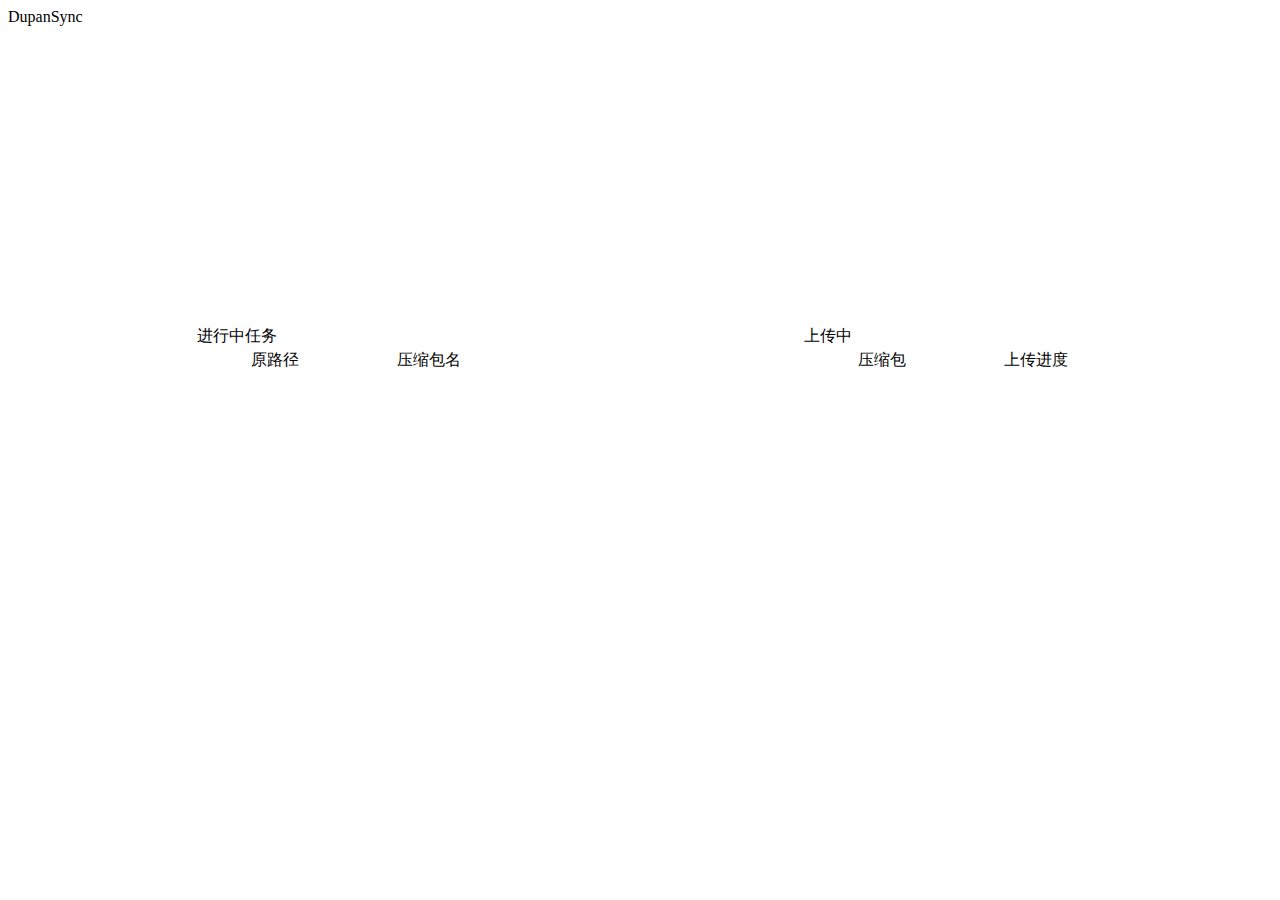
<file: BaiduPan/src/main/resources/templates/Main/Index/index.html>
<!DOCTYPE html>
<html lang="en">
<head>
    <meta charset="UTF-8">
    <title>百度网盘同步工具</title>
    <meta name="renderer" content="webkit">
    <meta http-equiv="X-UA-Compatible" content="IE=edge,chrome=1">
    <meta name="viewport" content="width=device-width, initial-scale=1">
    <link rel="stylesheet" th:href="@{/static/layui-v2.6.8/layui/css/layui.css}">
    <script
            src="https://code.jquery.com/jquery-2.2.4.js"
            integrity="sha256-iT6Q9iMJYuQiMWNd9lDyBUStIq/8PuOW33aOqmvFpqI="
            crossorigin="anonymous"></script>
    <script th:src="@{/static/layui-v2.6.8/layui/layui.js}"></script>
    <script th:src="@{/static/echarts/echarts.min.js}"></script>
    <style>
        .layui-card {
            align-items: center;
            height: 100%;
        }

        .process-line {
            display: flex;
            flex-wrap: wrap;
            justify-content: space-around;
            padding-left: 40px;
            padding-right: 10px;
        }

        .table-data{
            margin-top: 20px;
            display: flex;
            flex-wrap: wrap;
            justify-content: space-around;
            padding-left: 40px;
            padding-right: 10px;
            .panel-content {
                display: inline-block;

                .panel_title {
                    font-family: 微软雅黑;
                    text-align: left;
                }
            }
        }

    </style>
    <script type="text/javascript">


        $(function () {

            const webSocket = new WebSocket("ws://" + location.host + "/taskstatus/12")
            webSocket.onopen = function (e) {

                //发送心跳
                setInterval(() => {
                    webSocket.send("《活着》")
                }, 1000)
                //接受信息
                webSocket.onmessage = function (e) {

                    var json = JSON.parse(e.data).data
                    console.log(json)
                    //如果有仪表数据更新。那就去更新仪表
                    if (json.hasOwnProperty("appearance")) {
                        renderEcharts(json.appearance)
                    }
                    //压缩任务状态
                    if (json.hasOwnProperty("zipTask")) {
                        zipTask(json.zipTask)
                    }
                    //上传进度
                    if (json.hasOwnProperty("upTask")) {
                        uploadProgress(json.upTask)
                    }
                }
                webSocket.onerror = function (e) {
                    webSocket.close()
                }

            }
            webSocket.OPEN
        })
    </script>
</head>
<body>
<div class="layui-layout layui-layout-admin">


    <div class="layui-header">
        <div class="layui-logo layui-hide-xs layui-bg-black layui-layout-left">DupanSync</div>
        <div th:replace="/Main/Comment/headBar :: pageHead"></div>
    </div>
    <div class="layui-body">
        <div class="layui-card-header">
            <span th:text="${title}"></span>
        </div>
        <div class="layui-card-body">
            <div class="process-line">
                <div class="layui-card" style="align-items: center;height: 100%">
                    <div id="cpu_appearance" style="width: 280px;height: 280px">
                    </div>
                </div>

                <div class="layui-card" style="align-items: center;height: 100%">
                    <div id="memory_appearance" style="width: 280px;height: 280px">
                    </div>
                </div>
            </div>
            <div class="table-data">
                <div class="task-table">
                    <div class="layui-card">
                        <div class="panel-content">
                            <div class="panel_title">
                                <span class="title_name">进行中任务</span>
                            </div>
                            <table class="layui-table" style="text-align: center">
                                <thead>
                                <tr>

                                    <td width="150px">原路径</td>
                                    <td width="150px">压缩包名</td>
                                </tr>
                                </thead>
                                <tbody id="task-pg-body">

                                </tbody>
                            </table>
                        </div>
                    </div>
                </div>
                <div class="task-table">
                    <div class="layui-card">
                        <div class="panel-content">
                            <div class="panel_title">
                                <span class="title_name">上传中</span>
                            </div>
                            <table class="layui-table" style="text-align: center">
                                <thead>
                                <tr>
                                    <td width="150px"> 压缩包</td>
                                    <td width="150px">上传进度</td>
                                </tr>
                                </thead>
                                <tbody id="upload-pg-body">

                                </tbody>
                            </table>
                        </div>
                    </div>
                </div>
            </div>

        </div>
    </div>
</div>

</body>
<script type="text/javascript">
    /**
     * 上传进度
     */
    function uploadProgress(data) {
        console.log(data)
        var html = ""
        for (let i = 0; i < data.length; ++i) {
            html += "<tr>"

            html += "<td>" + data[i].zipName + "</td>"
            html += "<td>" + data[i].uploadPercent + "</td>"
            html += "</tr>"
        }
        $("#upload-pg-body").html(html)
    }

    /**
     * 压缩任务
     */
    function zipTask(data) {
        var html = ""
        for (let i = 0; i < data.length; ++i) {
            html += "<tr>"
            html += "<td>" + data[i].originPath + "</td>"
            html += "<td>" + data[i].zipName + "</td>"
            html += "</tr>"
        }
        $("#task-pg-body").html(html)
    }

    /**
     *  echarts
     */
    function renderEcharts(appearance) {
        console.log(appearance)
        // 四个仪表
        for (var key in appearance) {

            var dom = document.getElementById(key + "_appearance")
            let myChar = echarts.getInstanceByDom(dom)

            myChar = echarts.init(dom)

            var opt = {
                series: [
                    {
                        name: 'Pressure',
                        type: 'gauge',
                        progress: {
                            show: true
                        },
                        detail: {
                            valueAnimation: true,
                        },
                        data: [
                            {
                                value: appearance[key],
                                name: key+"%"
                            }
                        ],
                        grid: {
                            width: '280px',
                            height: '280px',
                            position: 'absolute'
                        }
                    }
                ]
            };
            myChar.setOption(opt)
        }
    }
</script>
</html>
</file>
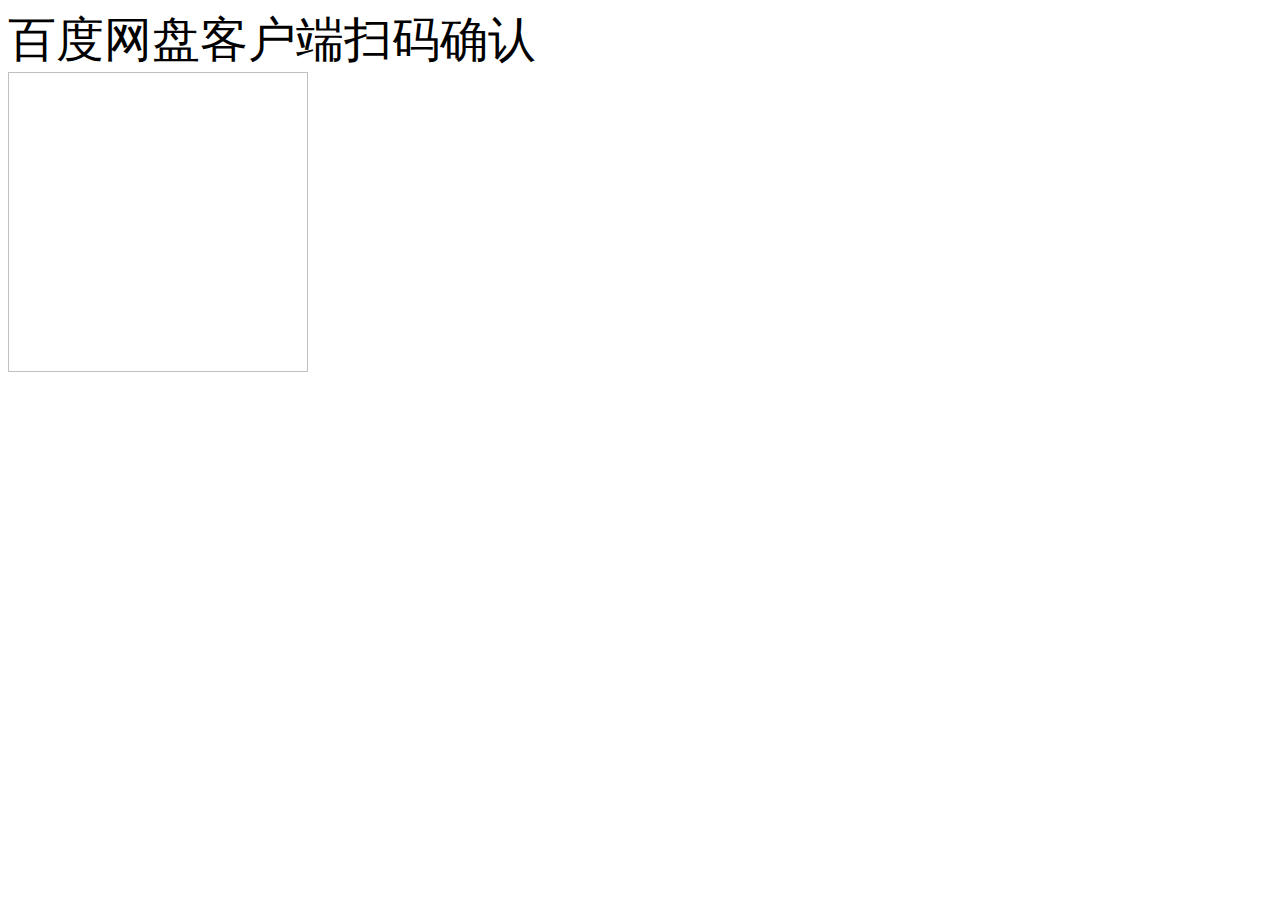
<file: src/main/resources/templates/Admin/confirmSettting.html>
<!DOCTYPE html>
<html lang="en">
<head>
    <meta charset="UTF-8">
    <title>接入百度网盘</title>
    <link rel="stylesheet" href="https://www.layuicdn.com/layui-v2.6.8/css/layui.css">
    <script src="https://apps.bdimg.com/libs/jquery/2.1.4/jquery.min.js"></script>
    <script src="https://www.layuicdn.com/layui-v2.6.8/layui.js"></script>
</head>
<script type="text/javascript">

</script>
<body>
<div class="layui-container">

    <div class="layui-col-space2">
        <div class="layui-col-md5">
            <div class="layui-col-md3">
                <font size="16px">
                    百度网盘客户端扫码确认
                </font>
            </div>
        </div>
        <div class="layui-col-md5">
            <img th:src="${url}" style="height: 300px;width: 300px"/>
        </div>

    </div>


</div>

</body>
</html>
</file>
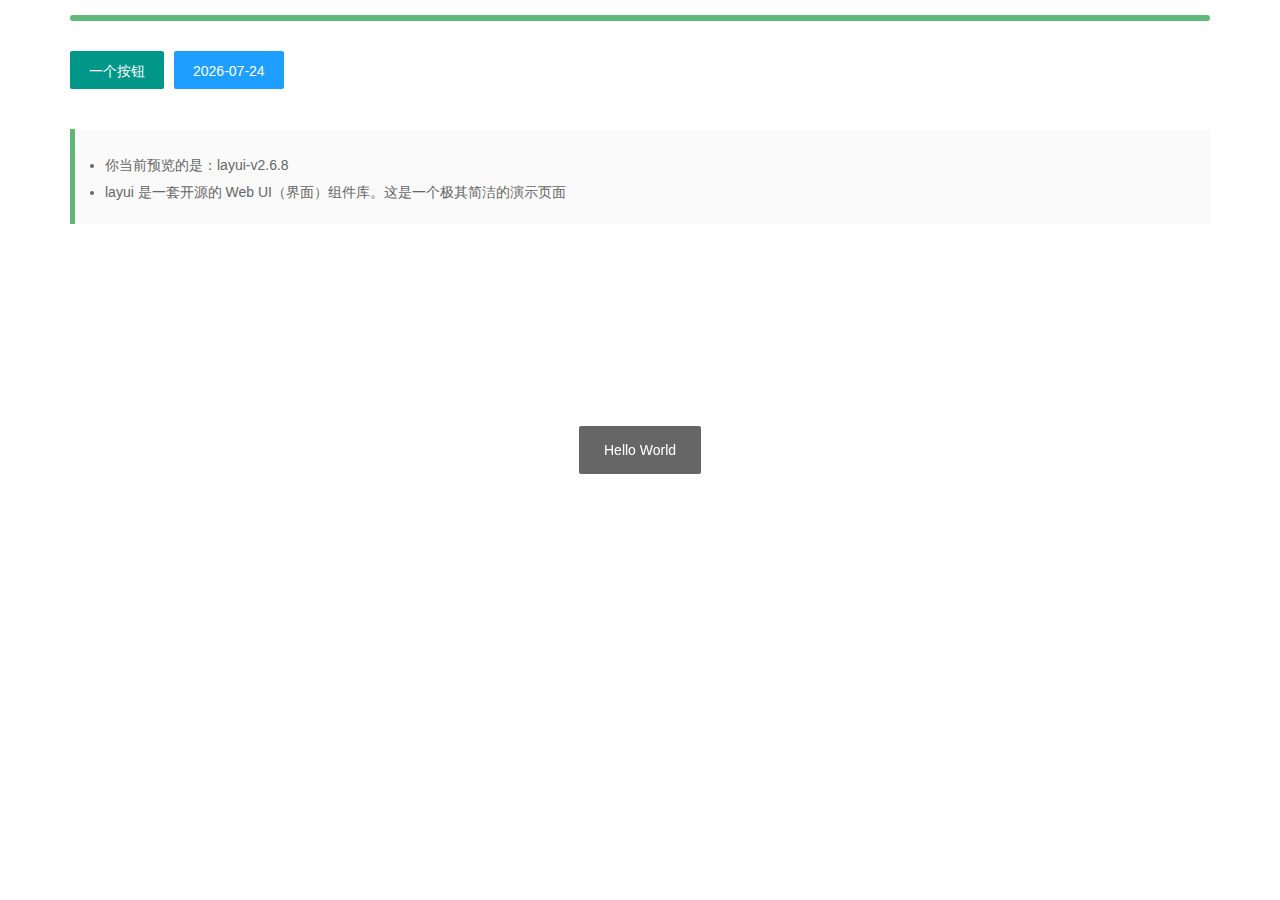
<file: BaiduPan/src/main/resources/static/layui-v2.6.8/test.html>
<!DOCTYPE html>
<html>
<head>
  <meta charset="utf-8">
  <meta name="viewport" content="width=device-width, initial-scale=1, maximum-scale=1">
  <title>测试 - layui</title>
  <link rel="stylesheet" href="layui/css/layui.css">
</head>
<body>

<div class="layui-container">
  <div class="layui-progress" style="margin: 15px 0 30px;">
    <div class="layui-progress-bar" lay-percent="100%"></div>
  </div>
  
  
  <div class="layui-btn-container">
    <button class="layui-btn" test-active="test-form">一个按钮</button>
    <button class="layui-btn layui-btn-normal" id="test2">当前日期</button>
  </div>
  
  <blockquote class="layui-elem-quote" style="margin-top: 30px;">
    <div class="layui-text">
      <ul>
        <li>你当前预览的是：<span>layui-v<span id="version"></span></span></li>
        <li>layui 是一套开源的 Web UI（界面）组件库。这是一个极其简洁的演示页面</li>
      </ul>
    </div>
  </blockquote>
</div>



<!-- 引入 layui.js 的 <script> 标签最好放置在 html 末尾 -->
<script src="layui/layui.js"></script>
<script>
layui.use(function(){
  var layer = layui.layer
  ,form = layui.form
  ,laypage = layui.laypage
  ,element = layui.element
  ,laydate = layui.laydate
  ,util = layui.util;
  
  //欢迎信息
  layer.msg('Hello World');
  
  //输出版本号
  lay('#version').html(layui.v);
  
  //日期
  laydate.render({
    elem: '#test2'
    ,value: new Date()
    ,isInitValue: true
  });
  
  //触发事件
  util.event('test-active', {
    'test-form': function(){
      layer.open({
        type: 1
        ,resize: false
        ,shadeClose: true
        ,area: '350px'
        ,title: 'layer + form'
        ,content: ['<ul class="layui-form layui-form-pane" style="margin: 15px;">'
          ,'<li class="layui-form-item">'
            ,'<label class="layui-form-label">输入框</label>'
            ,'<div class="layui-input-block">'
              ,'<input class="layui-input" lay-verify="required" name="field1">'
            ,'</div>'
          ,'</li>'
          ,'<li class="layui-form-item">'
            ,'<label class="layui-form-label">选择框</label>'
            ,'<div class="layui-input-block">'
              ,'<select name="field2">'
                ,'<option value="A">A</option>'
                ,'<option value="B">B</option>'
              ,'<select>'
            ,'</div>'
          ,'</li>'
          ,'<li class="layui-form-item" style="text-align:center;">'
            ,'<button type="submit" lay-submit lay-filter="*" class="layui-btn">提交</button>'
          ,'</li>'
        ,'</ul>'].join('')
        ,success: function(layero, index){
          layero.find('.layui-layer-content').css('overflow', 'visible');
          
          form.render().on('submit(*)', function(data){
            layer.msg(JSON.stringify(data.field), {icon: 1});
            //layer.close(index); //关闭层
          });
        }
      });
    }
  });
});
</script>
</body>
</html>
</file>
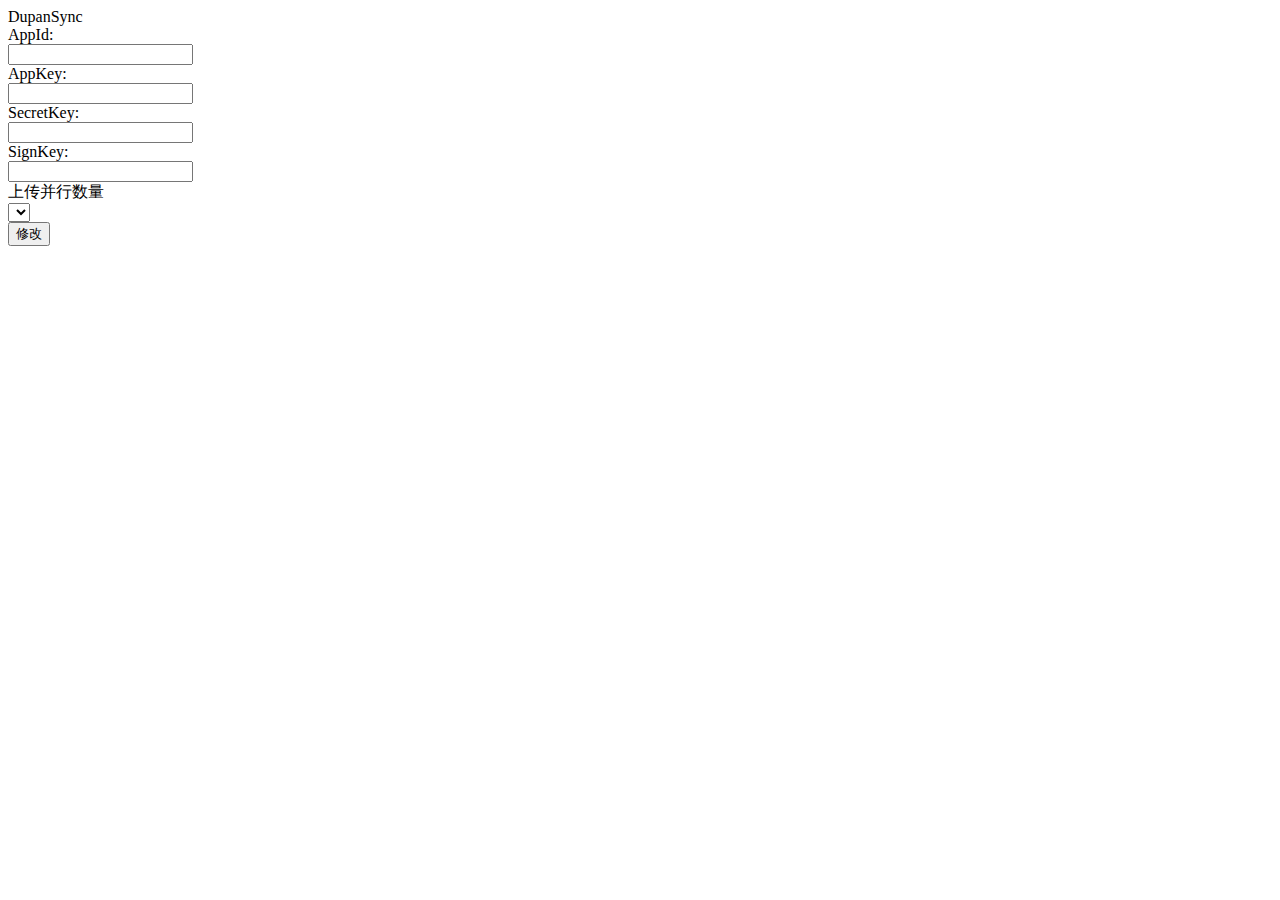
<file: BaiduPan/src/main/resources/templates/Main/Setting/baidu.html>
<!DOCTYPE HTML>
<html>

<head>
    <title>NAS上云</title>
    <!-- 引入 layui.css -->

    <link rel="stylesheet" th:href="@{/static/layui-v2.6.8/layui/css/layui.css}">
    <script
            src="https://code.jquery.com/jquery-2.2.4.js"
            integrity="sha256-iT6Q9iMJYuQiMWNd9lDyBUStIq/8PuOW33aOqmvFpqI="
            crossorigin="anonymous"></script>
    <script th:src="@{/static/layui-v2.6.8/layui/layui.js}"></script>
    <link rel="stylesheet" th:href="@{/static/custom/custom.css}">
</head>
<script th:inline="javascript">

    $(function () {
        layui.use(['laydate', 'layer'], function () {
            let laydate = layui.laydate
            let layer = layui.layer
            let dateTime = laydate.render({
                elem: '#time',
                type: 'time'
            });
        })


        //渲染日志log
        function viewLog(data) {
            let types = ['正常运行时', '运行时警告', '运行时错误']
            let tbody = document.querySelector('tbody')
            for (let i = 0; i < data.length; i++) {
                var tr = document.createElement("tr")
                var time = document.createElement("td")
                time.innerHTML = data[i].createTime
                var msg = document.createElement('td')
                msg.innerHTML = data[i].message
                var type = document.createElement('td')
                type.innerHTML = types[data[i].type]
                tr.appendChild(time)
                tr.appendChild(msg)
                tr.appendChild(type)
                tbody.appendChild(tr)
            }
        }

    })


    function submitForm() {

        let data = {
            "appId": $("#app-id").val(),
            "appKey": $("#app-key").val(),
            "secretKey": $("#secret-key").val(),
            "signKey": $("#sign-key").val(),
            "taskNum": $("#task-num").val(),
            "version": $("#version").val()
        }
        $.ajax("http://" + location.host + "/setting/baidu", {
            method: 'put',
            data: JSON.stringify(data),
            contentType: "application/json",
            dataType: 'json',
            success: function (res) {
                if (res.success && res.data !== null) {
                    var html = "<span id='login_box_text'>使用百度网盘手机客户端扫描二维码（" + res.data.expires / 60 + "分钟后过期）</span>" +
                        "<img src='" + res.data.qrcode + "' style='width: 100px;height: 100px'/>" +
                        "<span id='login_box_message'>用户授权码：" + res.data.userCode + "</span>"
                    $("#login_box").html(html)
                }
                canRefresh()
                layer.msg(res.message)
            }
        })
    }

    /**
     * 查看是否登录成功
     */
    function canRefresh() {
        $.ajax({
            url: "http://" + location.host + "/setting/baidu",
            method: "post",
            dataType: 'json',
            timeout: 300000,
            success: function (res) {
                location.reload()
            }
        })
    }

</script>
<body>
<div class="layui-layout layui-layout-admin">
    <div class="layui-header">
        <div class="layui-logo layui-hide-xs layui-bg-black layui-layout-left">DupanSync</div>
        <div th:replace="/Main/Comment/headBar :: pageHead"></div>
    </div>
    <div class="layui-body">
        <div class="layui-card-header layui-card">
            <span th:text="${title}"></span>
        </div>
        <div class="layui-card-body layui-card">
            <div id="main" class="layui-form setting">
                <input hidden id="version" name="version" th:value="${version}">


                <div class="layui-container">
                    <div class="layui-row layui-col-space2">
                        <div class="layui-col-md6">
                            <div class="layui-col-md3">
                                <span style="font-size: 16px">AppId:&nbsp;</span>
                            </div>
                            <div class="layui-col-md9">
                                <input name="appId" type="text" class="layui-input custom_input"
                                       id="app-id" th:value="${appId}"/>
                            </div>
                        </div>
                        <div class="layui-col-md6">
                            <div class="layui-col-md3">
                                <span style="font-size: 16px">AppKey:&nbsp;</span>
                            </div>
                            <div class="layui-col-md9">
                                <input name="appKey" type="text" class="layui-input custom_input"
                                       id="app-key" th:value="${appKey}">
                            </div>
                        </div>

                    </div>

                    <div class="layui-row layui-col-space4">
                        <div class="layui-col-md6">
                            <div class="layui-col-md3">
                                <span style="font-size: 16px">SecretKey:&nbsp;</span>
                            </div>
                            <div class="layui-col-md9">
                                <input name="secretKey" type="text" class="layui-input custom_input"

                                       id="secret-key"
                                       th:value="${secretKey}">
                            </div>
                        </div>
                        <div class="layui-col-md6">
                            <div class="layui-col-md3">
                                <span style="font-size: 16px">SignKey:&nbsp;</span>
                            </div>
                            <div class="layui-col-md9">
                                <input name="signKey" type="text" class="layui-input custom_input"
                                       id="sign-key"
                                       th:value="${signKey}">
                            </div>
                        </div>
                    </div>
                    <div class="layui-row layui-col-space2">
                        <div class="layui-col-md6">
                            <div class="layui-col-md3">
                                <span style="font-size: 16px">上传并行数量</span>
                            </div>
                            <div class="layui-col-md9">
                                <select id="task-num" name="taskNum" class="layui-select">
                                    <option th:each="item:${taskNumList}" th:selected="${taskNum} eq ${item}"
                                            th:text="${item}"></option>
                                </select>
                            </div>
                        </div>
                    </div>

                    <div class="layui-row layui-col-space2">
                        <div class="layui-col-md6">
                            <button class="layui-btn" onclick="submitForm()">修改</button>
                        </div>
                    </div>
                </div>

                <div id="login_box" style="display: inline-grid">

                </div>
            </div>


        </div>
    </div>
</div>

</body>
<style type="text/css">

</style>
</html>
</file>
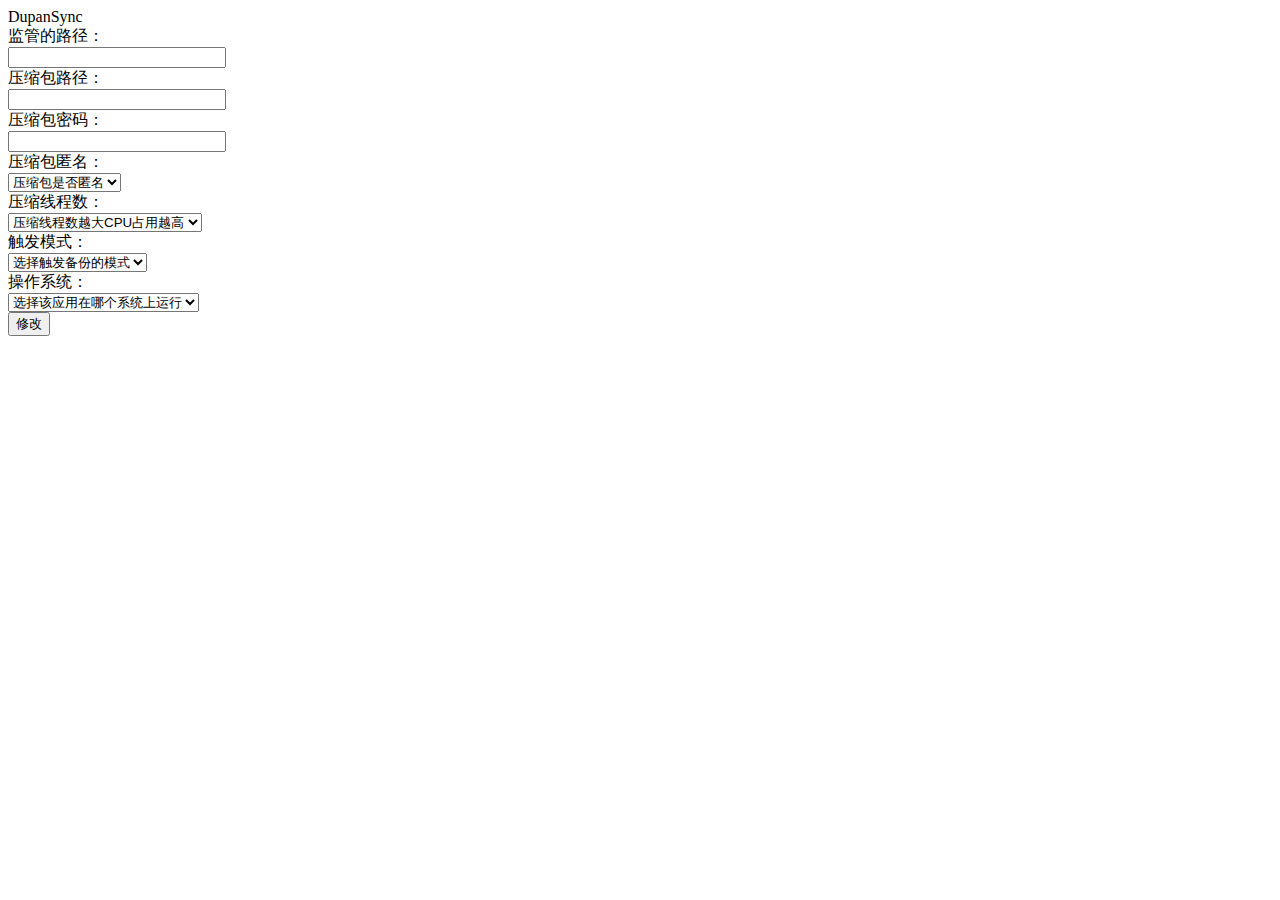
<file: BaiduPan/src/main/resources/templates/Main/Setting/zip.html>
<!DOCTYPE html>
<html lang="en">
<head>
    <meta charset="UTF-8">
    <title>NAS上云</title>
    <link rel="stylesheet" th:href="@{/static/layui-v2.6.8/layui/css/layui.css}">
    <script
            src="https://code.jquery.com/jquery-2.2.4.js"
            integrity="sha256-iT6Q9iMJYuQiMWNd9lDyBUStIq/8PuOW33aOqmvFpqI="
            crossorigin="anonymous"></script>
    <script th:src="@{/static/layui-v2.6.8/layui/layui.js}"></script>
    <link rel="stylesheet" th:href="@{/static/custom/custom.css}">
    <script type="text/javascript">
        function confirm() {


            let data = {
                "version": parseInt($('#version').val()),
                "appId": $('#appId').val(),
                "appKey": $("#appKey").val(),
                "secretKey": $("#secretKey").val(),
                "taskNum": $("#taskNum").val(),
                "pathEncryption": $("#pathEncryption").val(),
                "path": $("#path").val(),
                "cachePath": $("#cachePath").val(),
                "password": $("#password").val(),
                "compressThread": $("#compressThread").val(),
                "isListen": parseInt($("#isListen").val()),
                "system":parseInt($("#system").val())
            }
            console.log(data)
            $.ajax({
                url: "http://" + location.host + "/setting/zip",
                method: 'POST',
                data: JSON.stringify(data),
                contentType: 'application/json',
                dataType: 'json',
                success: function (res) {
                    layer.msg(res.message)
                }
            })
        }
    </script>
</head>
<body>

<div class="layui-layout layui-layout-admin">
    <div class="layui-header">
        <div class="layui-logo layui-hide-xs layui-bg-black layui-layout-left">DupanSync</div>
        <div th:replace="/Main/Comment/headBar :: pageHead"></div>
    </div>
    <div class="layui-body">
        <div class="layui-card-header layui-card">
            <span th:text="${title}"></span>
        </div>
        <div class="layui-card-body layui-card">
            <div id="main" class="setting layui-form">

                <form id="queryForm">
                    <input hidden id="version" th:value="${version}"/>
                    <input hidden id="appId" th:value="${appId}">
                    <input hidden id="appKey" th:value="${appKey}">
                    <input hidden id="secretKey" th:value="${secretKey}">
                    <input hidden id="signKey" th:value="${signKey}">
                    <input hidden id="taskNum" th:value="${taskNum}">

                    <div class="layui-container">
                        <div class="layui-row layui-col-space1">
                            <div class="layui-col-md5">
                                <div class="c-input">
                                    <div class="c-input-name">
                                        <span class="input-name-font">监管的路径：</span>
                                    </div>
                                    <div class="c-input-value">
                                        <input id="path" name="path" style="width: 210px" th:value="${path}"
                                               class="setting-input-input layui-input">
                                    </div>
                                </div>
                            </div>
                            <div class="layui-col-md5">
                                <div class="c-input">
                                    <div class="c-input-name">
                                        <span class="input-name-font">压缩包路径：</span>
                                    </div>
                                    <div class="c-input-value">
                                        <input id="cachePath" name="cachePath" th:value="${cachePath}"
                                               style="width: 210px"
                                               class="setting-input-input layui-input"/>
                                    </div>
                                </div>
                            </div>
                        </div>

                        <div class="layui-row layui-col-space1">
                            <div class="layui-col-md5">
                                <div class="c-input">
                                    <div class="c-input-name">
                                        <span class="input-name-font">压缩包密码：</span>
                                    </div>
                                    <div class="c-input-value">
                                        <input id="password" name="password" style="width: 210px" th:value="${password}"
                                               class="setting-input-input layui-input">
                                    </div>
                                </div>
                            </div>
                            <div class="layui-col-md5">
                                <div class="c-input">
                                    <div class="c-input-name">
                                        <span class="layui-name-font">压缩包匿名：</span>
                                    </div>
                                    <div class="c-input-value">
                                        <select class="layui-select custom_select" id="pathEncryption">
                                            <option value="">压缩包是否匿名</option>
                                            <option value="true" th:selected="${pathEncryption} eq true">是</option>
                                            <option value="false" th:selected="${pathEncryption} eq false">否</option>
                                        </select>
                                    </div>
                                </div>
                            </div>
                        </div>

                        <div class="layui-row layui-col-space1">
                            <div class="layui-col-md5">
                                <div class="c-input">
                                    <div class="c-input-name">
                                        <span class="input-name-font">压缩线程数：</span>
                                    </div>
                                    <div class="c-input-value">
                                        <select id="compressThread" name="compressThread"
                                                class="layui-select custom_select" lay-verify="">
                                            <option value="">压缩线程数越大CPU占用越高</option>
                                            <option th:each="item : ${compressCore}"
                                                    th:selected="${compressThread }eq ${item}" th:text="${item}">
                                            </option>
                                        </select>
                                    </div>
                                </div>
                            </div>

                            <div class="layui-col-md5">
                                <div class="c-input">
                                    <div class="c-input-name">
                                        <span class="input-name-font">触发模式：</span>
                                    </div>
                                    <div class="c-input-input">
                                        <select class="layui-select custom_select" id="isListen">
                                            <option value="">选择触发备份的模式</option>
                                            <option value="0" th:selected="${isListen} eq 0">文件有变化执行备份</option>
                                            <option value="1" th:selected="${isListen} eq 1">定时任务执行备份</option>
                                        </select>
                                    </div>
                                </div>
                            </div>
                        </div>
                        <div class="layui-row layui-col-space1">
                            <div class="layui-col-md5">
                                <div class="c-input">
                                    <div class="c-input-name">
                                        <span class="input-name-font">操作系统：</span>
                                    </div>
                                    <div class="c-input-input">
                                        <select class="layui-select custom_select" id="system">
                                            <option value="">选择该应用在哪个系统上运行</option>
                                            <option value="0" th:selected="${system} eq 0 ">Linux core</option>
                                            <option value="1" th:selected="${system} eq 1">Windows</option>
                                        </select>
                                    </div>
                                </div>
                            </div>
                        </div>

                        <div class="layui-row layui-col-space1">
                            <div class="layui-col-md5">
                                <button type="button" class="layui-btn layui-btn-primary" onclick="confirm()">修改
                                </button>
                            </div>
                        </div>

                    </div>
                </form>
            </div>

        </div>
    </div>
</div>


</body>
</html>
</file>
<file: BaiduPan/src/main/resources/static/layui-v2.6.8/layui/css/layui.css>
.layui-inline,img{display:inline-block;vertical-align:middle}h1,h2,h3,h4,h5,h6{font-weight:400}a,body{color:#333}.layui-edge,.layui-header,.layui-inline,.layui-main{position:relative}.layui-edge,hr{height:0;overflow:hidden}.layui-layout-body,.layui-side,.layui-side-scroll{overflow-x:hidden}.layui-edge,.layui-elip,hr{overflow:hidden}.layui-btn,.layui-edge,.layui-inline,img{vertical-align:middle}.layui-btn,.layui-disabled,.layui-icon,.layui-unselect{-moz-user-select:none;-webkit-user-select:none;-ms-user-select:none}blockquote,body,button,dd,div,dl,dt,form,h1,h2,h3,h4,h5,h6,input,li,ol,p,pre,td,textarea,th,ul{margin:0;padding:0;-webkit-tap-highlight-color:rgba(0,0,0,0)}a:active,a:hover{outline:0}img{border:none}li{list-style:none}table{border-collapse:collapse;border-spacing:0}h4,h5,h6{font-size:100%}button,input,optgroup,option,select,textarea{font-family:inherit;font-size:inherit;font-style:inherit;font-weight:inherit;outline:0}pre{white-space:pre-wrap;white-space:-moz-pre-wrap;white-space:-pre-wrap;white-space:-o-pre-wrap;word-wrap:break-word}body{line-height:1.6;color:rgba(0,0,0,.85);font:14px Helvetica Neue,Helvetica,PingFang SC,Tahoma,Arial,sans-serif}hr{line-height:0;margin:10px 0;padding:0;border:none!important;border-bottom:1px solid #eee!important;clear:both;background:0 0}a{text-decoration:none}a:hover{color:#777}a cite{font-style:normal;*cursor:pointer}.layui-border-box,.layui-border-box *{box-sizing:border-box}.layui-box,.layui-box *{box-sizing:content-box}.layui-clear{clear:both;*zoom:1}.layui-clear:after{content:'\20';clear:both;*zoom:1;display:block;height:0}.layui-inline{*display:inline;*zoom:1}.layui-btn,.layui-btn-group,.layui-edge{display:inline-block}.layui-edge{width:0;border-width:6px;border-style:dashed;border-color:transparent}.layui-edge-top{top:-4px;border-bottom-color:#999;border-bottom-style:solid}.layui-edge-right{border-left-color:#999;border-left-style:solid}.layui-edge-bottom{top:2px;border-top-color:#999;border-top-style:solid}.layui-edge-left{border-right-color:#999;border-right-style:solid}.layui-elip{text-overflow:ellipsis;white-space:nowrap}.layui-disabled,.layui-disabled:hover{color:#d2d2d2!important;cursor:not-allowed!important}.layui-circle{border-radius:100%}.layui-show{display:block!important}.layui-hide{display:none!important}.layui-show-v{visibility:visible!important}.layui-hide-v{visibility:hidden!important}@font-face{font-family:layui-icon;src:url(../font/iconfont.eot?v=256);src:url(../font/iconfont.eot?v=256#iefix) format('embedded-opentype'),url(../font/iconfont.woff2?v=256) format('woff2'),url(../font/iconfont.woff?v=256) format('woff'),url(../font/iconfont.ttf?v=256) format('truetype'),url(../font/iconfont.svg?v=256#layui-icon) format('svg')}.layui-icon{font-family:layui-icon!important;font-size:16px;font-style:normal;-webkit-font-smoothing:antialiased;-moz-osx-font-smoothing:grayscale}.layui-icon-reply-fill:before{content:"\e611"}.layui-icon-set-fill:before{content:"\e614"}.layui-icon-menu-fill:before{content:"\e60f"}.layui-icon-search:before{content:"\e615"}.layui-icon-share:before{content:"\e641"}.layui-icon-set-sm:before{content:"\e620"}.layui-icon-engine:before{content:"\e628"}.layui-icon-close:before{content:"\1006"}.layui-icon-close-fill:before{content:"\1007"}.layui-icon-chart-screen:before{content:"\e629"}.layui-icon-star:before{content:"\e600"}.layui-icon-circle-dot:before{content:"\e617"}.layui-icon-chat:before{content:"\e606"}.layui-icon-release:before{content:"\e609"}.layui-icon-list:before{content:"\e60a"}.layui-icon-chart:before{content:"\e62c"}.layui-icon-ok-circle:before{content:"\1005"}.layui-icon-layim-theme:before{content:"\e61b"}.layui-icon-table:before{content:"\e62d"}.layui-icon-right:before{content:"\e602"}.layui-icon-left:before{content:"\e603"}.layui-icon-cart-simple:before{content:"\e698"}.layui-icon-face-cry:before{content:"\e69c"}.layui-icon-face-smile:before{content:"\e6af"}.layui-icon-survey:before{content:"\e6b2"}.layui-icon-tree:before{content:"\e62e"}.layui-icon-ie:before{content:"\e7bb"}.layui-icon-upload-circle:before{content:"\e62f"}.layui-icon-add-circle:before{content:"\e61f"}.layui-icon-download-circle:before{content:"\e601"}.layui-icon-templeate-1:before{content:"\e630"}.layui-icon-util:before{content:"\e631"}.layui-icon-face-surprised:before{content:"\e664"}.layui-icon-edit:before{content:"\e642"}.layui-icon-speaker:before{content:"\e645"}.layui-icon-down:before{content:"\e61a"}.layui-icon-file:before{content:"\e621"}.layui-icon-layouts:before{content:"\e632"}.layui-icon-rate-half:before{content:"\e6c9"}.layui-icon-add-circle-fine:before{content:"\e608"}.layui-icon-prev-circle:before{content:"\e633"}.layui-icon-read:before{content:"\e705"}.layui-icon-404:before{content:"\e61c"}.layui-icon-carousel:before{content:"\e634"}.layui-icon-help:before{content:"\e607"}.layui-icon-code-circle:before{content:"\e635"}.layui-icon-windows:before{content:"\e67f"}.layui-icon-water:before{content:"\e636"}.layui-icon-username:before{content:"\e66f"}.layui-icon-find-fill:before{content:"\e670"}.layui-icon-about:before{content:"\e60b"}.layui-icon-location:before{content:"\e715"}.layui-icon-up:before{content:"\e619"}.layui-icon-pause:before{content:"\e651"}.layui-icon-date:before{content:"\e637"}.layui-icon-layim-uploadfile:before{content:"\e61d"}.layui-icon-delete:before{content:"\e640"}.layui-icon-play:before{content:"\e652"}.layui-icon-top:before{content:"\e604"}.layui-icon-firefox:before{content:"\e686"}.layui-icon-friends:before{content:"\e612"}.layui-icon-refresh-3:before{content:"\e9aa"}.layui-icon-ok:before{content:"\e605"}.layui-icon-layer:before{content:"\e638"}.layui-icon-face-smile-fine:before{content:"\e60c"}.layui-icon-dollar:before{content:"\e659"}.layui-icon-group:before{content:"\e613"}.layui-icon-layim-download:before{content:"\e61e"}.layui-icon-picture-fine:before{content:"\e60d"}.layui-icon-link:before{content:"\e64c"}.layui-icon-diamond:before{content:"\e735"}.layui-icon-log:before{content:"\e60e"}.layui-icon-key:before{content:"\e683"}.layui-icon-rate-solid:before{content:"\e67a"}.layui-icon-fonts-del:before{content:"\e64f"}.layui-icon-unlink:before{content:"\e64d"}.layui-icon-fonts-clear:before{content:"\e639"}.layui-icon-triangle-r:before{content:"\e623"}.layui-icon-circle:before{content:"\e63f"}.layui-icon-radio:before{content:"\e643"}.layui-icon-align-center:before{content:"\e647"}.layui-icon-align-right:before{content:"\e648"}.layui-icon-align-left:before{content:"\e649"}.layui-icon-loading-1:before{content:"\e63e"}.layui-icon-return:before{content:"\e65c"}.layui-icon-fonts-strong:before{content:"\e62b"}.layui-icon-upload:before{content:"\e67c"}.layui-icon-dialogue:before{content:"\e63a"}.layui-icon-video:before{content:"\e6ed"}.layui-icon-headset:before{content:"\e6fc"}.layui-icon-cellphone-fine:before{content:"\e63b"}.layui-icon-add-1:before{content:"\e654"}.layui-icon-face-smile-b:before{content:"\e650"}.layui-icon-fonts-html:before{content:"\e64b"}.layui-icon-screen-full:before{content:"\e622"}.layui-icon-form:before{content:"\e63c"}.layui-icon-cart:before{content:"\e657"}.layui-icon-camera-fill:before{content:"\e65d"}.layui-icon-tabs:before{content:"\e62a"}.layui-icon-heart-fill:before{content:"\e68f"}.layui-icon-fonts-code:before{content:"\e64e"}.layui-icon-ios:before{content:"\e680"}.layui-icon-at:before{content:"\e687"}.layui-icon-fire:before{content:"\e756"}.layui-icon-set:before{content:"\e716"}.layui-icon-fonts-u:before{content:"\e646"}.layui-icon-triangle-d:before{content:"\e625"}.layui-icon-tips:before{content:"\e702"}.layui-icon-picture:before{content:"\e64a"}.layui-icon-more-vertical:before{content:"\e671"}.layui-icon-bluetooth:before{content:"\e689"}.layui-icon-flag:before{content:"\e66c"}.layui-icon-loading:before{content:"\e63d"}.layui-icon-fonts-i:before{content:"\e644"}.layui-icon-refresh-1:before{content:"\e666"}.layui-icon-rmb:before{content:"\e65e"}.layui-icon-addition:before{content:"\e624"}.layui-icon-home:before{content:"\e68e"}.layui-icon-time:before{content:"\e68d"}.layui-icon-user:before{content:"\e770"}.layui-icon-notice:before{content:"\e667"}.layui-icon-chrome:before{content:"\e68a"}.layui-icon-edge:before{content:"\e68b"}.layui-icon-login-weibo:before{content:"\e675"}.layui-icon-voice:before{content:"\e688"}.layui-icon-upload-drag:before{content:"\e681"}.layui-icon-login-qq:before{content:"\e676"}.layui-icon-snowflake:before{content:"\e6b1"}.layui-icon-heart:before{content:"\e68c"}.layui-icon-logout:before{content:"\e682"}.layui-icon-file-b:before{content:"\e655"}.layui-icon-template:before{content:"\e663"}.layui-icon-transfer:before{content:"\e691"}.layui-icon-auz:before{content:"\e672"}.layui-icon-console:before{content:"\e665"}.layui-icon-app:before{content:"\e653"}.layui-icon-prev:before{content:"\e65a"}.layui-icon-website:before{content:"\e7ae"}.layui-icon-next:before{content:"\e65b"}.layui-icon-component:before{content:"\e857"}.layui-icon-android:before{content:"\e684"}.layui-icon-more:before{content:"\e65f"}.layui-icon-login-wechat:before{content:"\e677"}.layui-icon-shrink-right:before{content:"\e668"}.layui-icon-spread-left:before{content:"\e66b"}.layui-icon-camera:before{content:"\e660"}.layui-icon-note:before{content:"\e66e"}.layui-icon-refresh:before{content:"\e669"}.layui-icon-female:before{content:"\e661"}.layui-icon-male:before{content:"\e662"}.layui-icon-screen-restore:before{content:"\e758"}.layui-icon-password:before{content:"\e673"}.layui-icon-senior:before{content:"\e674"}.layui-icon-theme:before{content:"\e66a"}.layui-icon-tread:before{content:"\e6c5"}.layui-icon-praise:before{content:"\e6c6"}.layui-icon-star-fill:before{content:"\e658"}.layui-icon-rate:before{content:"\e67b"}.layui-icon-template-1:before{content:"\e656"}.layui-icon-vercode:before{content:"\e679"}.layui-icon-service:before{content:"\e626"}.layui-icon-cellphone:before{content:"\e678"}.layui-icon-print:before{content:"\e66d"}.layui-icon-cols:before{content:"\e610"}.layui-icon-wifi:before{content:"\e7e0"}.layui-icon-export:before{content:"\e67d"}.layui-icon-rss:before{content:"\e808"}.layui-icon-slider:before{content:"\e714"}.layui-icon-email:before{content:"\e618"}.layui-icon-subtraction:before{content:"\e67e"}.layui-icon-mike:before{content:"\e6dc"}.layui-icon-light:before{content:"\e748"}.layui-icon-gift:before{content:"\e627"}.layui-icon-mute:before{content:"\e685"}.layui-icon-reduce-circle:before{content:"\e616"}.layui-icon-music:before{content:"\e690"}.layui-main{width:1140px;margin:0 auto}.layui-header{z-index:1000;height:60px}.layui-header a:hover{transition:all .5s;-webkit-transition:all .5s}.layui-side{position:fixed;left:0;top:0;bottom:0;z-index:999;width:200px}.layui-side-scroll{position:relative;width:220px;height:100%}.layui-body{position:relative;left:200px;right:0;top:0;bottom:0;z-index:900;width:auto;box-sizing:border-box}.layui-layout-admin .layui-header{position:fixed;top:0;left:0;right:0;background-color:#23262E}.layui-layout-admin .layui-side{top:60px;width:200px;overflow-x:hidden}.layui-layout-admin .layui-body{position:absolute;top:60px;padding-bottom:44px}.layui-layout-admin .layui-main{width:auto;margin:0 15px}.layui-layout-admin .layui-footer{position:fixed;left:200px;right:0;bottom:0;z-index:990;height:44px;line-height:44px;padding:0 15px;box-shadow:-1px 0 4px rgb(0 0 0 / 12%);background-color:#FAFAFA}.layui-layout-admin .layui-logo{position:absolute;left:0;top:0;width:200px;height:100%;line-height:60px;text-align:center;color:#009688;font-size:16px;box-shadow:0 1px 2px 0 rgb(0 0 0 / 15%)}.layui-layout-admin .layui-header .layui-nav{background:0 0}.layui-layout-left{position:absolute!important;left:200px;top:0}.layui-layout-right{position:absolute!important;right:0;top:0}.layui-container{position:relative;margin:0 auto;padding:0 15px;box-sizing:border-box}.layui-fluid{position:relative;margin:0 auto;padding:0 15px}.layui-row:after,.layui-row:before{content:"";display:block;clear:both}.layui-col-lg1,.layui-col-lg10,.layui-col-lg11,.layui-col-lg12,.layui-col-lg2,.layui-col-lg3,.layui-col-lg4,.layui-col-lg5,.layui-col-lg6,.layui-col-lg7,.layui-col-lg8,.layui-col-lg9,.layui-col-md1,.layui-col-md10,.layui-col-md11,.layui-col-md12,.layui-col-md2,.layui-col-md3,.layui-col-md4,.layui-col-md5,.layui-col-md6,.layui-col-md7,.layui-col-md8,.layui-col-md9,.layui-col-sm1,.layui-col-sm10,.layui-col-sm11,.layui-col-sm12,.layui-col-sm2,.layui-col-sm3,.layui-col-sm4,.layui-col-sm5,.layui-col-sm6,.layui-col-sm7,.layui-col-sm8,.layui-col-sm9,.layui-col-xs1,.layui-col-xs10,.layui-col-xs11,.layui-col-xs12,.layui-col-xs2,.layui-col-xs3,.layui-col-xs4,.layui-col-xs5,.layui-col-xs6,.layui-col-xs7,.layui-col-xs8,.layui-col-xs9{position:relative;display:block;box-sizing:border-box}.layui-col-xs1,.layui-col-xs10,.layui-col-xs11,.layui-col-xs12,.layui-col-xs2,.layui-col-xs3,.layui-col-xs4,.layui-col-xs5,.layui-col-xs6,.layui-col-xs7,.layui-col-xs8,.layui-col-xs9{float:left}.layui-col-xs1{width:8.33333333%}.layui-col-xs2{width:16.66666667%}.layui-col-xs3{width:25%}.layui-col-xs4{width:33.33333333%}.layui-col-xs5{width:41.66666667%}.layui-col-xs6{width:50%}.layui-col-xs7{width:58.33333333%}.layui-col-xs8{width:66.66666667%}.layui-col-xs9{width:75%}.layui-col-xs10{width:83.33333333%}.layui-col-xs11{width:91.66666667%}.layui-col-xs12{width:100%}.layui-col-xs-offset1{margin-left:8.33333333%}.layui-col-xs-offset2{margin-left:16.66666667%}.layui-col-xs-offset3{margin-left:25%}.layui-col-xs-offset4{margin-left:33.33333333%}.layui-col-xs-offset5{margin-left:41.66666667%}.layui-col-xs-offset6{margin-left:50%}.layui-col-xs-offset7{margin-left:58.33333333%}.layui-col-xs-offset8{margin-left:66.66666667%}.layui-col-xs-offset9{margin-left:75%}.layui-col-xs-offset10{margin-left:83.33333333%}.layui-col-xs-offset11{margin-left:91.66666667%}.layui-col-xs-offset12{margin-left:100%}@media screen and (max-width:768px){.layui-hide-xs{display:none!important}.layui-show-xs-block{display:block!important}.layui-show-xs-inline{display:inline!important}.layui-show-xs-inline-block{display:inline-block!important}}@media screen and (min-width:768px){.layui-container{width:750px}.layui-hide-sm{display:none!important}.layui-show-sm-block{display:block!important}.layui-show-sm-inline{display:inline!important}.layui-show-sm-inline-block{display:inline-block!important}.layui-col-sm1,.layui-col-sm10,.layui-col-sm11,.layui-col-sm12,.layui-col-sm2,.layui-col-sm3,.layui-col-sm4,.layui-col-sm5,.layui-col-sm6,.layui-col-sm7,.layui-col-sm8,.layui-col-sm9{float:left}.layui-col-sm1{width:8.33333333%}.layui-col-sm2{width:16.66666667%}.layui-col-sm3{width:25%}.layui-col-sm4{width:33.33333333%}.layui-col-sm5{width:41.66666667%}.layui-col-sm6{width:50%}.layui-col-sm7{width:58.33333333%}.layui-col-sm8{width:66.66666667%}.layui-col-sm9{width:75%}.layui-col-sm10{width:83.33333333%}.layui-col-sm11{width:91.66666667%}.layui-col-sm12{width:100%}.layui-col-sm-offset1{margin-left:8.33333333%}.layui-col-sm-offset2{margin-left:16.66666667%}.layui-col-sm-offset3{margin-left:25%}.layui-col-sm-offset4{margin-left:33.33333333%}.layui-col-sm-offset5{margin-left:41.66666667%}.layui-col-sm-offset6{margin-left:50%}.layui-col-sm-offset7{margin-left:58.33333333%}.layui-col-sm-offset8{margin-left:66.66666667%}.layui-col-sm-offset9{margin-left:75%}.layui-col-sm-offset10{margin-left:83.33333333%}.layui-col-sm-offset11{margin-left:91.66666667%}.layui-col-sm-offset12{margin-left:100%}}@media screen and (min-width:992px){.layui-container{width:970px}.layui-hide-md{display:none!important}.layui-show-md-block{display:block!important}.layui-show-md-inline{display:inline!important}.layui-show-md-inline-block{display:inline-block!important}.layui-col-md1,.layui-col-md10,.layui-col-md11,.layui-col-md12,.layui-col-md2,.layui-col-md3,.layui-col-md4,.layui-col-md5,.layui-col-md6,.layui-col-md7,.layui-col-md8,.layui-col-md9{float:left}.layui-col-md1{width:8.33333333%}.layui-col-md2{width:16.66666667%}.layui-col-md3{width:25%}.layui-col-md4{width:33.33333333%}.layui-col-md5{width:41.66666667%}.layui-col-md6{width:50%}.layui-col-md7{width:58.33333333%}.layui-col-md8{width:66.66666667%}.layui-col-md9{width:75%}.layui-col-md10{width:83.33333333%}.layui-col-md11{width:91.66666667%}.layui-col-md12{width:100%}.layui-col-md-offset1{margin-left:8.33333333%}.layui-col-md-offset2{margin-left:16.66666667%}.layui-col-md-offset3{margin-left:25%}.layui-col-md-offset4{margin-left:33.33333333%}.layui-col-md-offset5{margin-left:41.66666667%}.layui-col-md-offset6{margin-left:50%}.layui-col-md-offset7{margin-left:58.33333333%}.layui-col-md-offset8{margin-left:66.66666667%}.layui-col-md-offset9{margin-left:75%}.layui-col-md-offset10{margin-left:83.33333333%}.layui-col-md-offset11{margin-left:91.66666667%}.layui-col-md-offset12{margin-left:100%}}@media screen and (min-width:1200px){.layui-container{width:1170px}.layui-hide-lg{display:none!important}.layui-show-lg-block{display:block!important}.layui-show-lg-inline{display:inline!important}.layui-show-lg-inline-block{display:inline-block!important}.layui-col-lg1,.layui-col-lg10,.layui-col-lg11,.layui-col-lg12,.layui-col-lg2,.layui-col-lg3,.layui-col-lg4,.layui-col-lg5,.layui-col-lg6,.layui-col-lg7,.layui-col-lg8,.layui-col-lg9{float:left}.layui-col-lg1{width:8.33333333%}.layui-col-lg2{width:16.66666667%}.layui-col-lg3{width:25%}.layui-col-lg4{width:33.33333333%}.layui-col-lg5{width:41.66666667%}.layui-col-lg6{width:50%}.layui-col-lg7{width:58.33333333%}.layui-col-lg8{width:66.66666667%}.layui-col-lg9{width:75%}.layui-col-lg10{width:83.33333333%}.layui-col-lg11{width:91.66666667%}.layui-col-lg12{width:100%}.layui-col-lg-offset1{margin-left:8.33333333%}.layui-col-lg-offset2{margin-left:16.66666667%}.layui-col-lg-offset3{margin-left:25%}.layui-col-lg-offset4{margin-left:33.33333333%}.layui-col-lg-offset5{margin-left:41.66666667%}.layui-col-lg-offset6{margin-left:50%}.layui-col-lg-offset7{margin-left:58.33333333%}.layui-col-lg-offset8{margin-left:66.66666667%}.layui-col-lg-offset9{margin-left:75%}.layui-col-lg-offset10{margin-left:83.33333333%}.layui-col-lg-offset11{margin-left:91.66666667%}.layui-col-lg-offset12{margin-left:100%}}.layui-col-space1{margin:-.5px}.layui-col-space1>*{padding:.5px}.layui-col-space2{margin:-1px}.layui-col-space2>*{padding:1px}.layui-col-space4{margin:-2px}.layui-col-space4>*{padding:2px}.layui-col-space5{margin:-2.5px}.layui-col-space5>*{padding:2.5px}.layui-col-space6{margin:-3px}.layui-col-space6>*{padding:3px}.layui-col-space8{margin:-4px}.layui-col-space8>*{padding:4px}.layui-col-space10{margin:-5px}.layui-col-space10>*{padding:5px}.layui-col-space12{margin:-6px}.layui-col-space12>*{padding:6px}.layui-col-space14{margin:-7px}.layui-col-space14>*{padding:7px}.layui-col-space15{margin:-7.5px}.layui-col-space15>*{padding:7.5px}.layui-col-space16{margin:-8px}.layui-col-space16>*{padding:8px}.layui-col-space18{margin:-9px}.layui-col-space18>*{padding:9px}.layui-col-space20{margin:-10px}.layui-col-space20>*{padding:10px}.layui-col-space22{margin:-11px}.layui-col-space22>*{padding:11px}.layui-col-space24{margin:-12px}.layui-col-space24>*{padding:12px}.layui-col-space25{margin:-12.5px}.layui-col-space25>*{padding:12.5px}.layui-col-space26{margin:-13px}.layui-col-space26>*{padding:13px}.layui-col-space28{margin:-14px}.layui-col-space28>*{padding:14px}.layui-col-space30{margin:-15px}.layui-col-space30>*{padding:15px}.layui-btn,.layui-input,.layui-select,.layui-textarea,.layui-upload-button{outline:0;-webkit-appearance:none;transition:all .3s;-webkit-transition:all .3s;box-sizing:border-box}.layui-elem-quote{margin-bottom:10px;padding:15px;line-height:1.6;border-left:5px solid #5FB878;border-radius:0 2px 2px 0;background-color:#FAFAFA}.layui-quote-nm{border-style:solid;border-width:1px 1px 1px 5px;background:0 0}.layui-elem-field{margin-bottom:10px;padding:0;border-width:1px;border-style:solid}.layui-elem-field legend{margin-left:20px;padding:0 10px;font-size:20px;font-weight:300}.layui-field-title{margin:10px 0 20px;border-width:1px 0 0}.layui-field-box{padding:15px}.layui-field-title .layui-field-box{padding:10px 0}.layui-progress{position:relative;height:6px;border-radius:20px;background-color:#eee}.layui-progress-bar{position:absolute;left:0;top:0;width:0;max-width:100%;height:6px;border-radius:20px;text-align:right;background-color:#5FB878;transition:all .3s;-webkit-transition:all .3s}.layui-progress-big,.layui-progress-big .layui-progress-bar{height:18px;line-height:18px}.layui-progress-text{position:relative;top:-20px;line-height:18px;font-size:12px;color:#666}.layui-progress-big .layui-progress-text{position:static;padding:0 10px;color:#fff}.layui-collapse{border-width:1px;border-style:solid;border-radius:2px}.layui-colla-content,.layui-colla-item{border-top-width:1px;border-top-style:solid}.layui-colla-item:first-child{border-top:none}.layui-colla-title{position:relative;height:42px;line-height:42px;padding:0 15px 0 35px;color:#333;background-color:#FAFAFA;cursor:pointer;font-size:14px;overflow:hidden}.layui-colla-content{display:none;padding:10px 15px;line-height:1.6;color:#666}.layui-colla-icon{position:absolute;left:15px;top:0;font-size:14px}.layui-card-body,.layui-card-header,.layui-form-label,.layui-form-mid,.layui-form-select,.layui-input-block,.layui-input-inline,.layui-panel,.layui-textarea{position:relative}.layui-card{margin-bottom:15px;border-radius:2px;background-color:#fff;box-shadow:0 1px 2px 0 rgba(0,0,0,.05)}.layui-form-select dl,.layui-panel{box-shadow:1px 1px 4px rgb(0 0 0 / 8%)}.layui-card:last-child{margin-bottom:0}.layui-card-header{height:42px;line-height:42px;padding:0 15px;border-bottom:1px solid #f6f6f6;color:#333;border-radius:2px 2px 0 0;font-size:14px}.layui-card-body{padding:10px 15px;line-height:24px}.layui-card-body[pad15]{padding:15px}.layui-card-body[pad20]{padding:20px}.layui-card-body .layui-table{margin:5px 0}.layui-card .layui-tab{margin:0}.layui-panel{border-width:1px;border-style:solid;border-radius:2px;background-color:#fff;color:#666}.layui-bg-black,.layui-bg-blue,.layui-bg-cyan,.layui-bg-green,.layui-bg-orange,.layui-bg-red{color:#fff!important}.layui-panel-window{position:relative;padding:15px;border-radius:0;border-top:5px solid #eee;background-color:#fff}.layui-border,.layui-border-black,.layui-border-blue,.layui-border-cyan,.layui-border-green,.layui-border-orange,.layui-border-red{border-width:1px;border-style:solid}.layui-auxiliar-moving{position:fixed;left:0;right:0;top:0;bottom:0;width:100%;height:100%;background:0 0;z-index:9999999999}.layui-bg-red{background-color:#FF5722!important}.layui-bg-orange{background-color:#FFB800!important}.layui-bg-green{background-color:#009688!important}.layui-bg-cyan{background-color:#2F4056!important}.layui-bg-blue{background-color:#1E9FFF!important}.layui-bg-black{background-color:#393D49!important}.layui-bg-gray{background-color:#FAFAFA!important;color:#666!important}.layui-badge-rim,.layui-border,.layui-colla-content,.layui-colla-item,.layui-collapse,.layui-elem-field,.layui-form-pane .layui-form-item[pane],.layui-form-pane .layui-form-label,.layui-input,.layui-layedit,.layui-layedit-tool,.layui-panel,.layui-quote-nm,.layui-select,.layui-tab-bar,.layui-tab-card,.layui-tab-title,.layui-tab-title .layui-this:after,.layui-textarea{border-color:#eee}.layui-border{color:#666!important}.layui-border-red{border-color:#FF5722!important;color:#FF5722!important}.layui-border-orange{border-color:#FFB800!important;color:#FFB800!important}.layui-border-green{border-color:#009688!important;color:#009688!important}.layui-border-cyan{border-color:#2F4056!important;color:#2F4056!important}.layui-border-blue{border-color:#1E9FFF!important;color:#1E9FFF!important}.layui-border-black{border-color:#393D49!important;color:#393D49!important}.layui-timeline-item:before{background-color:#eee}.layui-text{line-height:1.6;font-size:14px;color:#666}.layui-text h1,.layui-text h2,.layui-text h3{font-weight:500;color:#333}.layui-text h1{font-size:30px}.layui-text h2{font-size:24px}.layui-text h3{font-size:18px}.layui-text a:not(.layui-btn){color:#01AAED}.layui-text a:not(.layui-btn):hover{text-decoration:underline}.layui-text ul{padding:5px 0 5px 15px}.layui-text ul li{margin-top:5px;list-style-type:disc}.layui-text em,.layui-word-aux{color:#999!important;padding-left:5px!important;padding-right:5px!important}.layui-text p{margin:10px 0}.layui-text p:first-child{margin-top:0}.layui-font-12{font-size:12px!important}.layui-font-14{font-size:14px!important}.layui-font-16{font-size:16px!important}.layui-font-18{font-size:18px!important}.layui-font-20{font-size:20px!important}.layui-font-red{color:#FF5722!important}.layui-font-orange{color:#FFB800!important}.layui-font-green{color:#009688!important}.layui-font-cyan{color:#2F4056!important}.layui-font-blue{color:#01AAED!important}.layui-font-black{color:#000!important}.layui-font-gray{color:#c2c2c2!important}.layui-btn{height:38px;line-height:38px;border:1px solid transparent;padding:0 18px;background-color:#009688;color:#fff;white-space:nowrap;text-align:center;font-size:14px;border-radius:2px;cursor:pointer}.layui-btn:hover{opacity:.8;filter:alpha(opacity=80);color:#fff}.layui-btn:active{opacity:1;filter:alpha(opacity=100)}.layui-btn+.layui-btn{margin-left:10px}.layui-btn-container{font-size:0}.layui-btn-container .layui-btn{margin-right:10px;margin-bottom:10px}.layui-btn-container .layui-btn+.layui-btn{margin-left:0}.layui-table .layui-btn-container .layui-btn{margin-bottom:9px}.layui-btn-radius{border-radius:100px}.layui-btn .layui-icon{padding:0 2px;vertical-align:middle\9;vertical-align:bottom}.layui-btn-primary{border-color:#d2d2d2;background:0 0;color:#666}.layui-btn-primary:hover{border-color:#009688;color:#333}.layui-btn-normal{background-color:#1E9FFF}.layui-btn-warm{background-color:#FFB800}.layui-btn-danger{background-color:#FF5722}.layui-btn-checked{background-color:#5FB878}.layui-btn-disabled,.layui-btn-disabled:active,.layui-btn-disabled:hover{border-color:#eee!important;background-color:#FBFBFB!important;color:#d2d2d2!important;cursor:not-allowed!important;opacity:1}.layui-btn-lg{height:44px;line-height:44px;padding:0 25px;font-size:16px}.layui-btn-sm{height:30px;line-height:30px;padding:0 10px;font-size:12px}.layui-btn-xs{height:22px;line-height:22px;padding:0 5px;font-size:12px}.layui-btn-xs i{font-size:12px!important}.layui-btn-group{vertical-align:middle;font-size:0}.layui-btn-group .layui-btn{margin-left:0!important;margin-right:0!important;border-left:1px solid rgba(255,255,255,.5);border-radius:0}.layui-btn-group .layui-btn-primary{border-left:none}.layui-btn-group .layui-btn-primary:hover{border-color:#d2d2d2;color:#009688}.layui-btn-group .layui-btn:first-child{border-left:none;border-radius:2px 0 0 2px}.layui-btn-group .layui-btn-primary:first-child{border-left:1px solid #d2d2d2}.layui-btn-group .layui-btn:last-child{border-radius:0 2px 2px 0}.layui-btn-group .layui-btn+.layui-btn{margin-left:0}.layui-btn-group+.layui-btn-group{margin-left:10px}.layui-btn-fluid{width:100%}.layui-input,.layui-select,.layui-textarea{height:38px;line-height:1.3;line-height:38px\9;border-width:1px;border-style:solid;background-color:#fff;color:rgba(0,0,0,.85);border-radius:2px}.layui-input::-webkit-input-placeholder,.layui-select::-webkit-input-placeholder,.layui-textarea::-webkit-input-placeholder{line-height:1.3}.layui-input,.layui-textarea{display:block;width:100%;padding-left:10px}.layui-input:hover,.layui-textarea:hover{border-color:#eee!important}.layui-input:focus,.layui-textarea:focus{border-color:#d2d2d2!important}.layui-textarea{min-height:100px;height:auto;line-height:20px;padding:6px 10px;resize:vertical}.layui-select{padding:0 10px}.layui-form input[type=checkbox],.layui-form input[type=radio],.layui-form select{display:none}.layui-form [lay-ignore]{display:initial}.layui-form-item{margin-bottom:15px;clear:both;*zoom:1}.layui-form-item:after{content:'\20';clear:both;*zoom:1;display:block;height:0}.layui-form-label{float:left;display:block;padding:9px 15px;width:80px;font-weight:400;line-height:20px;text-align:right}.layui-form-label-col{display:block;float:none;padding:9px 0;line-height:20px;text-align:left}.layui-form-item .layui-inline{margin-bottom:5px;margin-right:10px}.layui-input-block{margin-left:110px;min-height:36px}.layui-input-inline{display:inline-block;vertical-align:middle}.layui-form-item .layui-input-inline{float:left;width:190px;margin-right:10px}.layui-form-text .layui-input-inline{width:auto}.layui-form-mid{float:left;display:block;padding:9px 0!important;line-height:20px;margin-right:10px}.layui-form-danger+.layui-form-select .layui-input,.layui-form-danger:focus{border-color:#FF5722!important}.layui-form-select .layui-input{padding-right:30px;cursor:pointer}.layui-form-select .layui-edge{position:absolute;right:10px;top:50%;margin-top:-3px;cursor:pointer;border-width:6px;border-top-color:#c2c2c2;border-top-style:solid;transition:all .3s;-webkit-transition:all .3s}.layui-form-select dl{display:none;position:absolute;left:0;top:42px;padding:5px 0;z-index:899;min-width:100%;border:1px solid #eee;max-height:300px;overflow-y:auto;background-color:#fff;border-radius:2px;box-sizing:border-box}.layui-form-select dl dd,.layui-form-select dl dt{padding:0 10px;line-height:36px;white-space:nowrap;overflow:hidden;text-overflow:ellipsis}.layui-form-select dl dt{font-size:12px;color:#999}.layui-form-select dl dd{cursor:pointer}.layui-form-select dl dd:hover{background-color:#F6F6F6;-webkit-transition:.5s all;transition:.5s all}.layui-form-select .layui-select-group dd{padding-left:20px}.layui-form-select dl dd.layui-select-tips{padding-left:10px!important;color:#999}.layui-form-select dl dd.layui-this{background-color:#5FB878;color:#fff}.layui-form-checkbox,.layui-form-select dl dd.layui-disabled{background-color:#fff}.layui-form-selected dl{display:block}.layui-form-checkbox,.layui-form-checkbox *,.layui-form-switch{display:inline-block;vertical-align:middle}.layui-form-selected .layui-edge{margin-top:-9px;-webkit-transform:rotate(180deg);transform:rotate(180deg);margin-top:-3px\9}:root .layui-form-selected .layui-edge{margin-top:-9px\0/IE9}.layui-form-selectup dl{top:auto;bottom:42px}.layui-select-none{margin:5px 0;text-align:center;color:#999}.layui-select-disabled .layui-disabled{border-color:#eee!important}.layui-select-disabled .layui-edge{border-top-color:#d2d2d2}.layui-form-checkbox{position:relative;height:30px;line-height:30px;margin-right:10px;padding-right:30px;cursor:pointer;font-size:0;-webkit-transition:.1s linear;transition:.1s linear;box-sizing:border-box}.layui-form-checkbox span{padding:0 10px;height:100%;font-size:14px;border-radius:2px 0 0 2px;background-color:#d2d2d2;color:#fff;overflow:hidden;white-space:nowrap;text-overflow:ellipsis}.layui-form-checkbox:hover span{background-color:#c2c2c2}.layui-form-checkbox i{position:absolute;right:0;top:0;width:30px;height:28px;border:1px solid #d2d2d2;border-left:none;border-radius:0 2px 2px 0;color:#fff;font-size:20px;text-align:center}.layui-form-checkbox:hover i{border-color:#c2c2c2;color:#c2c2c2}.layui-form-checked,.layui-form-checked:hover{border-color:#5FB878}.layui-form-checked span,.layui-form-checked:hover span{background-color:#5FB878}.layui-form-checked i,.layui-form-checked:hover i{color:#5FB878}.layui-form-item .layui-form-checkbox{margin-top:4px}.layui-form-checkbox[lay-skin=primary]{height:auto!important;line-height:normal!important;min-width:18px;min-height:18px;border:none!important;margin-right:0;padding-left:28px;padding-right:0;background:0 0}.layui-form-checkbox[lay-skin=primary] span{padding-left:0;padding-right:15px;line-height:18px;background:0 0;color:#666}.layui-form-checkbox[lay-skin=primary] i{right:auto;left:0;width:16px;height:16px;line-height:16px;border:1px solid #d2d2d2;font-size:12px;border-radius:2px;background-color:#fff;-webkit-transition:.1s linear;transition:.1s linear}.layui-form-checkbox[lay-skin=primary]:hover i{border-color:#5FB878;color:#fff}.layui-form-checked[lay-skin=primary] i{border-color:#5FB878!important;background-color:#5FB878;color:#fff}.layui-checkbox-disabled[lay-skin=primary] span{background:0 0!important;color:#c2c2c2!important}.layui-checkbox-disabled[lay-skin=primary]:hover i{border-color:#d2d2d2}.layui-form-item .layui-form-checkbox[lay-skin=primary]{margin-top:10px}.layui-form-switch{position:relative;height:22px;line-height:22px;min-width:35px;padding:0 5px;margin-top:8px;border:1px solid #d2d2d2;border-radius:20px;cursor:pointer;background-color:#fff;-webkit-transition:.1s linear;transition:.1s linear}.layui-form-switch i{position:absolute;left:5px;top:3px;width:16px;height:16px;border-radius:20px;background-color:#d2d2d2;-webkit-transition:.1s linear;transition:.1s linear}.layui-form-switch em{position:relative;top:0;width:25px;margin-left:21px;padding:0!important;text-align:center!important;color:#999!important;font-style:normal!important;font-size:12px}.layui-form-onswitch{border-color:#5FB878;background-color:#5FB878}.layui-checkbox-disabled,.layui-checkbox-disabled i{border-color:#eee!important}.layui-form-onswitch i{left:100%;margin-left:-21px;background-color:#fff}.layui-form-onswitch em{margin-left:5px;margin-right:21px;color:#fff!important}.layui-checkbox-disabled span{background-color:#eee!important}.layui-checkbox-disabled em{color:#d2d2d2!important}.layui-checkbox-disabled:hover i{color:#fff!important}[lay-radio]{display:none}.layui-form-radio,.layui-form-radio *{display:inline-block;vertical-align:middle}.layui-form-radio{line-height:28px;margin:6px 10px 0 0;padding-right:10px;cursor:pointer;font-size:0}.layui-form-radio *{font-size:14px}.layui-form-radio>i{margin-right:8px;font-size:22px;color:#c2c2c2}.layui-form-radio:hover *,.layui-form-radioed,.layui-form-radioed>i{color:#5FB878}.layui-radio-disabled>i{color:#eee!important}.layui-radio-disabled *{color:#c2c2c2!important}.layui-form-pane .layui-form-label{width:110px;padding:8px 15px;height:38px;line-height:20px;border-width:1px;border-style:solid;border-radius:2px 0 0 2px;text-align:center;background-color:#FAFAFA;overflow:hidden;white-space:nowrap;text-overflow:ellipsis;box-sizing:border-box}.layui-form-pane .layui-input-inline{margin-left:-1px}.layui-form-pane .layui-input-block{margin-left:110px;left:-1px}.layui-form-pane .layui-input{border-radius:0 2px 2px 0}.layui-form-pane .layui-form-text .layui-form-label{float:none;width:100%;border-radius:2px;box-sizing:border-box;text-align:left}.layui-form-pane .layui-form-text .layui-input-inline{display:block;margin:0;top:-1px;clear:both}.layui-form-pane .layui-form-text .layui-input-block{margin:0;left:0;top:-1px}.layui-form-pane .layui-form-text .layui-textarea{min-height:100px;border-radius:0 0 2px 2px}.layui-form-pane .layui-form-checkbox{margin:4px 0 4px 10px}.layui-form-pane .layui-form-radio,.layui-form-pane .layui-form-switch{margin-top:6px;margin-left:10px}.layui-form-pane .layui-form-item[pane]{position:relative;border-width:1px;border-style:solid}.layui-form-pane .layui-form-item[pane] .layui-form-label{position:absolute;left:0;top:0;height:100%;border-width:0 1px 0 0}.layui-form-pane .layui-form-item[pane] .layui-input-inline{margin-left:110px}@media screen and (max-width:450px){.layui-form-item .layui-form-label{text-overflow:ellipsis;overflow:hidden;white-space:nowrap}.layui-form-item .layui-inline{display:block;margin-right:0;margin-bottom:20px;clear:both}.layui-form-item .layui-inline:after{content:'\20';clear:both;display:block;height:0}.layui-form-item .layui-input-inline{display:block;float:none;left:-3px;width:auto!important;margin:0 0 10px 112px}.layui-form-item .layui-input-inline+.layui-form-mid{margin-left:110px;top:-5px;padding:0}.layui-form-item .layui-form-checkbox{margin-right:5px;margin-bottom:5px}}.layui-layedit{border-width:1px;border-style:solid;border-radius:2px}.layui-layedit-tool{padding:3px 5px;border-bottom-width:1px;border-bottom-style:solid;font-size:0}.layedit-tool-fixed{position:fixed;top:0;border-top:1px solid #eee}.layui-layedit-tool .layedit-tool-mid,.layui-layedit-tool .layui-icon{display:inline-block;vertical-align:middle;text-align:center;font-size:14px}.layui-layedit-tool .layui-icon{position:relative;width:32px;height:30px;line-height:30px;margin:3px 5px;color:#777;cursor:pointer;border-radius:2px}.layui-layedit-tool .layui-icon:hover{color:#393D49}.layui-layedit-tool .layui-icon:active{color:#000}.layui-layedit-tool .layedit-tool-active{background-color:#eee;color:#000}.layui-layedit-tool .layui-disabled,.layui-layedit-tool .layui-disabled:hover{color:#d2d2d2;cursor:not-allowed}.layui-layedit-tool .layedit-tool-mid{width:1px;height:18px;margin:0 10px;background-color:#d2d2d2}.layedit-tool-html{width:50px!important;font-size:30px!important}.layedit-tool-b,.layedit-tool-code,.layedit-tool-help{font-size:16px!important}.layedit-tool-d,.layedit-tool-face,.layedit-tool-image,.layedit-tool-unlink{font-size:18px!important}.layedit-tool-image input{position:absolute;font-size:0;left:0;top:0;width:100%;height:100%;opacity:.01;filter:Alpha(opacity=1);cursor:pointer}.layui-layedit-iframe iframe{display:block;width:100%}#LAY_layedit_code{overflow:hidden}.layui-laypage{display:inline-block;*display:inline;*zoom:1;vertical-align:middle;margin:10px 0;font-size:0}.layui-laypage>a:first-child,.layui-laypage>a:first-child em{border-radius:2px 0 0 2px}.layui-laypage>a:last-child,.layui-laypage>a:last-child em{border-radius:0 2px 2px 0}.layui-laypage>:first-child{margin-left:0!important}.layui-laypage>:last-child{margin-right:0!important}.layui-laypage a,.layui-laypage button,.layui-laypage input,.layui-laypage select,.layui-laypage span{border:1px solid #eee}.layui-laypage a,.layui-laypage span{display:inline-block;*display:inline;*zoom:1;vertical-align:middle;padding:0 15px;height:28px;line-height:28px;margin:0 -1px 5px 0;background-color:#fff;color:#333;font-size:12px}.layui-flow-more a *,.layui-laypage input,.layui-table-view select[lay-ignore]{display:inline-block}.layui-laypage a:hover{color:#009688}.layui-laypage em{font-style:normal}.layui-laypage .layui-laypage-spr{color:#999;font-weight:700}.layui-laypage a{text-decoration:none}.layui-laypage .layui-laypage-curr{position:relative}.layui-laypage .layui-laypage-curr em{position:relative;color:#fff}.layui-laypage .layui-laypage-curr .layui-laypage-em{position:absolute;left:-1px;top:-1px;padding:1px;width:100%;height:100%;background-color:#009688}.layui-laypage-em{border-radius:2px}.layui-laypage-next em,.layui-laypage-prev em{font-family:Sim sun;font-size:16px}.layui-laypage .layui-laypage-count,.layui-laypage .layui-laypage-limits,.layui-laypage .layui-laypage-refresh,.layui-laypage .layui-laypage-skip{margin-left:10px;margin-right:10px;padding:0;border:none}.layui-laypage .layui-laypage-limits,.layui-laypage .layui-laypage-refresh{vertical-align:top}.layui-laypage .layui-laypage-refresh i{font-size:18px;cursor:pointer}.layui-laypage select{height:22px;padding:3px;border-radius:2px;cursor:pointer}.layui-laypage .layui-laypage-skip{height:30px;line-height:30px;color:#999}.layui-laypage button,.layui-laypage input{height:30px;line-height:30px;border-radius:2px;vertical-align:top;background-color:#fff;box-sizing:border-box}.layui-laypage input{width:40px;margin:0 10px;padding:0 3px;text-align:center}.layui-laypage input:focus,.layui-laypage select:focus{border-color:#009688!important}.layui-laypage button{margin-left:10px;padding:0 10px;cursor:pointer}.layui-table,.layui-table-view{margin:10px 0}.layui-flow-more{margin:10px 0;text-align:center;color:#999;font-size:14px}.layui-flow-more a{height:32px;line-height:32px}.layui-flow-more a *{vertical-align:top}.layui-flow-more a cite{padding:0 20px;border-radius:3px;background-color:#eee;color:#333;font-style:normal}.layui-flow-more a cite:hover{opacity:.8}.layui-flow-more a i{font-size:30px;color:#737383}.layui-table{width:100%;background-color:#fff;color:#666}.layui-table tr{transition:all .3s;-webkit-transition:all .3s}.layui-table th{text-align:left;font-weight:400}.layui-table tbody tr:hover,.layui-table thead tr,.layui-table-click,.layui-table-header,.layui-table-hover,.layui-table-mend,.layui-table-patch,.layui-table-tool,.layui-table-total,.layui-table-total tr,.layui-table[lay-even] tr:nth-child(even){background-color:#FAFAFA}.layui-table td,.layui-table th,.layui-table-col-set,.layui-table-fixed-r,.layui-table-grid-down,.layui-table-header,.layui-table-page,.layui-table-tips-main,.layui-table-tool,.layui-table-total,.layui-table-view,.layui-table[lay-skin=line],.layui-table[lay-skin=row]{border-width:1px;border-style:solid;border-color:#eee}.layui-table td,.layui-table th{position:relative;padding:9px 15px;min-height:20px;line-height:20px;font-size:14px}.layui-table[lay-skin=line] td,.layui-table[lay-skin=line] th{border-width:0 0 1px}.layui-table[lay-skin=row] td,.layui-table[lay-skin=row] th{border-width:0 1px 0 0}.layui-table[lay-skin=nob] td,.layui-table[lay-skin=nob] th{border:none}.layui-table img{max-width:100px}.layui-table[lay-size=lg] td,.layui-table[lay-size=lg] th{padding:15px 30px}.layui-table-view .layui-table[lay-size=lg] .layui-table-cell{height:40px;line-height:40px}.layui-table[lay-size=sm] td,.layui-table[lay-size=sm] th{font-size:12px;padding:5px 10px}.layui-table-view .layui-table[lay-size=sm] .layui-table-cell{height:20px;line-height:20px}.layui-table[lay-data]{display:none}.layui-table-box{position:relative;overflow:hidden}.layui-table-view .layui-table{position:relative;width:auto;margin:0}.layui-table-view .layui-table[lay-skin=line]{border-width:0 1px 0 0}.layui-table-view .layui-table[lay-skin=row]{border-width:0 0 1px}.layui-table-view .layui-table td,.layui-table-view .layui-table th{padding:5px 0;border-top:none;border-left:none}.layui-table-view .layui-table th.layui-unselect .layui-table-cell span{cursor:pointer}.layui-table-view .layui-table td{cursor:default}.layui-table-view .layui-table td[data-edit=text]{cursor:text}.layui-table-view .layui-form-checkbox[lay-skin=primary] i{width:18px;height:18px}.layui-table-view .layui-form-radio{line-height:0;padding:0}.layui-table-view .layui-form-radio>i{margin:0;font-size:20px}.layui-table-init{position:absolute;left:0;top:0;width:100%;height:100%;text-align:center;z-index:110}.layui-table-init .layui-icon{position:absolute;left:50%;top:50%;margin:-15px 0 0 -15px;font-size:30px;color:#c2c2c2}.layui-table-header{border-width:0 0 1px;overflow:hidden}.layui-table-header .layui-table{margin-bottom:-1px}.layui-table-tool .layui-inline[lay-event]{position:relative;width:26px;height:26px;padding:5px;line-height:16px;margin-right:10px;text-align:center;color:#333;border:1px solid #ccc;cursor:pointer;-webkit-transition:.5s all;transition:.5s all}.layui-table-tool .layui-inline[lay-event]:hover{border:1px solid #999}.layui-table-tool-temp{padding-right:120px}.layui-table-tool-self{position:absolute;right:17px;top:10px}.layui-table-tool .layui-table-tool-self .layui-inline[lay-event]{margin:0 0 0 10px}.layui-table-tool-panel{position:absolute;top:29px;left:-1px;padding:5px 0;min-width:150px;min-height:40px;border:1px solid #d2d2d2;text-align:left;overflow-y:auto;background-color:#fff;box-shadow:0 2px 4px rgba(0,0,0,.12)}.layui-table-cell,.layui-table-tool-panel li{overflow:hidden;text-overflow:ellipsis;white-space:nowrap}.layui-table-tool-panel li{padding:0 10px;line-height:30px;-webkit-transition:.5s all;transition:.5s all}.layui-menu li,.layui-menu-body-title a:hover,.layui-menu-body-title>.layui-icon:hover{transition:all .3s}.layui-table-tool-panel li .layui-form-checkbox[lay-skin=primary]{width:100%;padding-left:28px}.layui-table-tool-panel li:hover{background-color:#F6F6F6}.layui-table-tool-panel li .layui-form-checkbox[lay-skin=primary] i{position:absolute;left:0;top:0}.layui-table-tool-panel li .layui-form-checkbox[lay-skin=primary] span{padding:0}.layui-table-tool .layui-table-tool-self .layui-table-tool-panel{left:auto;right:-1px}.layui-table-col-set{position:absolute;right:0;top:0;width:20px;height:100%;border-width:0 0 0 1px;background-color:#fff}.layui-table-sort{width:10px;height:20px;margin-left:5px;cursor:pointer!important}.layui-table-sort .layui-edge{position:absolute;left:5px;border-width:5px}.layui-table-sort .layui-table-sort-asc{top:3px;border-top:none;border-bottom-style:solid;border-bottom-color:#b2b2b2}.layui-table-sort .layui-table-sort-asc:hover{border-bottom-color:#666}.layui-table-sort .layui-table-sort-desc{bottom:5px;border-bottom:none;border-top-style:solid;border-top-color:#b2b2b2}.layui-table-sort .layui-table-sort-desc:hover{border-top-color:#666}.layui-table-sort[lay-sort=asc] .layui-table-sort-asc{border-bottom-color:#000}.layui-table-sort[lay-sort=desc] .layui-table-sort-desc{border-top-color:#000}.layui-table-cell{height:28px;line-height:28px;padding:0 15px;position:relative;box-sizing:border-box}.layui-table-cell .layui-form-checkbox[lay-skin=primary]{top:-1px;padding:0}.layui-table-cell .layui-table-link{color:#01AAED}.laytable-cell-checkbox,.laytable-cell-numbers,.laytable-cell-radio,.laytable-cell-space{padding:0;text-align:center}.layui-table-body{position:relative;overflow:auto;margin-right:-1px;margin-bottom:-1px}.layui-table-body .layui-none{line-height:26px;padding:30px 15px;text-align:center;color:#999}.layui-table-fixed{position:absolute;left:0;top:0;z-index:101}.layui-table-fixed .layui-table-body{overflow:hidden}.layui-table-fixed-l{box-shadow:1px 0 8px rgba(0,0,0,.08)}.layui-table-fixed-r{left:auto;right:-1px;border-width:0 0 0 1px;box-shadow:-1px 0 8px rgba(0,0,0,.08)}.layui-table-fixed-r .layui-table-header{position:relative;overflow:visible}.layui-table-mend{position:absolute;right:-49px;top:0;height:100%;width:50px}.layui-table-tool{position:relative;z-index:890;width:100%;min-height:50px;line-height:30px;padding:10px 15px;border-width:0 0 1px}.layui-table-tool .layui-btn-container{margin-bottom:-10px}.layui-table-page,.layui-table-total{border-width:1px 0 0;margin-bottom:-1px;overflow:hidden}.layui-table-page{position:relative;width:100%;padding:7px 7px 0;height:41px;font-size:12px;white-space:nowrap}.layui-table-page>div{height:26px}.layui-table-page .layui-laypage{margin:0}.layui-table-page .layui-laypage a,.layui-table-page .layui-laypage span{height:26px;line-height:26px;margin-bottom:10px;border:none;background:0 0}.layui-table-page .layui-laypage a,.layui-table-page .layui-laypage span.layui-laypage-curr{padding:0 12px}.layui-table-page .layui-laypage span{margin-left:0;padding:0}.layui-table-page .layui-laypage .layui-laypage-prev{margin-left:-7px!important}.layui-table-page .layui-laypage .layui-laypage-curr .layui-laypage-em{left:0;top:0;padding:0}.layui-table-page .layui-laypage button,.layui-table-page .layui-laypage input{height:26px;line-height:26px}.layui-table-page .layui-laypage input{width:40px}.layui-table-page .layui-laypage button{padding:0 10px}.layui-table-page select{height:18px}.layui-table-patch .layui-table-cell{padding:0;width:30px}.layui-table-edit{position:absolute;left:0;top:0;width:100%;height:100%;padding:0 14px 1px;border-radius:0;box-shadow:1px 1px 20px rgba(0,0,0,.15)}.layui-table-edit:focus{border-color:#5FB878!important}select.layui-table-edit{padding:0 0 0 10px;border-color:#d2d2d2}.layui-table-view .layui-form-checkbox,.layui-table-view .layui-form-radio,.layui-table-view .layui-form-switch{top:0;margin:0;box-sizing:content-box}.layui-colorpicker-alpha-slider,.layui-colorpicker-side-slider,.layui-menu,.layui-menu *,.layui-nav{box-sizing:border-box}.layui-table-view .layui-form-checkbox{top:-1px;height:26px;line-height:26px}.layui-table-view .layui-form-checkbox i{height:26px}.layui-table-grid .layui-table-cell{overflow:visible}.layui-table-grid-down{position:absolute;top:0;right:0;width:26px;height:100%;padding:5px 0;border-width:0 0 0 1px;text-align:center;background-color:#fff;color:#999;cursor:pointer}.layui-table-grid-down .layui-icon{position:absolute;top:50%;left:50%;margin:-8px 0 0 -8px}.layui-table-grid-down:hover{background-color:#fbfbfb}body .layui-table-tips .layui-layer-content{background:0 0;padding:0;box-shadow:0 1px 6px rgba(0,0,0,.12)}.layui-table-tips-main{margin:-44px 0 0 -1px;max-height:150px;padding:8px 15px;font-size:14px;overflow-y:scroll;background-color:#fff;color:#666}.layui-table-tips-c{position:absolute;right:-3px;top:-13px;width:20px;height:20px;padding:3px;cursor:pointer;background-color:#666;border-radius:50%;color:#fff}.layui-table-tips-c:hover{background-color:#777}.layui-table-tips-c:before{position:relative;right:-2px}.layui-upload-file{display:none!important;opacity:.01;filter:Alpha(opacity=1)}.layui-upload-drag,.layui-upload-form,.layui-upload-wrap{display:inline-block}.layui-upload-list{margin:10px 0}.layui-upload-choose{max-width:200px;padding:0 10px;color:#999;font-size:14px;text-overflow:ellipsis;overflow:hidden;white-space:nowrap}.layui-upload-drag{position:relative;padding:30px;border:1px dashed #e2e2e2;background-color:#fff;text-align:center;cursor:pointer;color:#999}.layui-upload-drag .layui-icon{font-size:50px;color:#009688}.layui-upload-drag[lay-over]{border-color:#009688}.layui-upload-iframe{position:absolute;width:0;height:0;border:0;visibility:hidden}.layui-upload-wrap{position:relative;vertical-align:middle}.layui-upload-wrap .layui-upload-file{display:block!important;position:absolute;left:0;top:0;z-index:10;font-size:100px;width:100%;height:100%;opacity:.01;filter:Alpha(opacity=1);cursor:pointer}.layui-btn-container .layui-upload-choose{padding-left:0}.layui-menu{position:relative;margin:5px 0;background-color:#fff}.layui-menu li,.layui-menu-body-title a{padding:5px 15px}.layui-menu li{position:relative;margin:1px 0;width:calc(100% + 1px);line-height:26px;color:rgba(0,0,0,.8);font-size:14px;white-space:nowrap;cursor:pointer}.layui-menu li:hover{background-color:#F6F6F6}.layui-menu-item-parent:hover>.layui-menu-body-panel{display:block;animation-name:layui-fadein;animation-duration:.3s;animation-fill-mode:both;animation-delay:.2s}.layui-menu-item-group .layui-menu-body-title,.layui-menu-item-parent .layui-menu-body-title{padding-right:25px}.layui-menu .layui-menu-item-divider:hover,.layui-menu .layui-menu-item-group:hover,.layui-menu .layui-menu-item-none:hover{background:0 0;cursor:default}.layui-menu .layui-menu-item-group>ul{margin:5px 0 -5px}.layui-menu .layui-menu-item-group>.layui-menu-body-title{color:rgba(0,0,0,.35);user-select:none}.layui-menu .layui-menu-item-none{color:rgba(0,0,0,.35);cursor:default;text-align:center}.layui-menu .layui-menu-item-divider{margin:5px 0;padding:0;height:0;line-height:0;border-bottom:1px solid #eee;overflow:hidden}.layui-menu .layui-menu-item-down:hover,.layui-menu .layui-menu-item-up:hover{cursor:pointer}.layui-menu .layui-menu-item-up>.layui-menu-body-title{color:rgba(0,0,0,.8)}.layui-menu .layui-menu-item-up>ul{visibility:hidden;height:0;overflow:hidden}.layui-menu .layui-menu-item-down:hover>.layui-menu-body-title>.layui-icon,.layui-menu .layui-menu-item-up>.layui-menu-body-title:hover>.layui-icon{color:rgba(0,0,0,1)}.layui-menu .layui-menu-item-down>ul{visibility:visible;height:auto}.layui-breadcrumb,.layui-tree-btnGroup{visibility:hidden}.layui-menu .layui-menu-item-checked,.layui-menu .layui-menu-item-checked2{background-color:#F6F6F6!important;color:#5FB878}.layui-menu .layui-menu-item-checked a,.layui-menu .layui-menu-item-checked2 a{color:#5FB878}.layui-menu .layui-menu-item-checked:after{position:absolute;right:0;top:0;bottom:0;border-right:3px solid #5FB878;content:""}.layui-menu-body-title{position:relative;overflow:hidden;text-overflow:ellipsis}.layui-menu-body-title a{display:block;margin:-5px -15px;color:rgba(0,0,0,.8)}.layui-menu-body-title>.layui-icon{position:absolute;right:0;top:0;font-size:14px}.layui-menu-body-title>.layui-icon-right{right:-1px}.layui-menu-body-panel{display:none;position:absolute;top:-7px;left:100%;z-index:1000;margin-left:13px;padding:5px 0}.layui-menu-body-panel:before{content:"";position:absolute;width:20px;left:-16px;top:0;bottom:0}.layui-menu-body-panel-left{left:auto;right:100%;margin:0 13px}.layui-menu-body-panel-left:before{left:auto;right:-16px}.layui-menu-lg li{line-height:32px}.layui-menu-lg .layui-menu-body-title a:hover,.layui-menu-lg li:hover{background:0 0;color:#5FB878}.layui-menu-lg li .layui-menu-body-panel{margin-left:14px}.layui-menu-lg li .layui-menu-body-panel-left{margin:0 15px}.layui-dropdown{position:absolute;left:-999999px;top:-999999px;z-index:66666666;margin:5px 0;min-width:100px}.layui-dropdown:before{content:"";position:absolute;width:100%;height:6px;left:0;top:-6px}.layui-nav{position:relative;padding:0 20px;background-color:#393D49;color:#fff;border-radius:2px;font-size:0}.layui-nav *{font-size:14px}.layui-nav .layui-nav-item{position:relative;display:inline-block;*display:inline;*zoom:1;vertical-align:middle;line-height:60px}.layui-nav .layui-nav-item a{display:block;padding:0 20px;color:#fff;color:rgba(255,255,255,.7);transition:all .3s;-webkit-transition:all .3s}.layui-nav .layui-this:after,.layui-nav-bar{content:"";position:absolute;left:0;top:0;width:0;height:5px;background-color:#5FB878;transition:all .2s;-webkit-transition:all .2s;pointer-events:none}.layui-nav-bar{z-index:1000}.layui-nav[lay-bar=disabled] .layui-nav-bar{display:none}.layui-nav .layui-nav-item a:hover,.layui-nav .layui-this a{color:#fff}.layui-nav .layui-this:after{top:auto;bottom:0;width:100%}.layui-nav-img{width:30px;height:30px;margin-right:10px;border-radius:50%}.layui-nav .layui-nav-more{position:absolute;top:0;right:3px;left:auto!important;margin-top:0;font-size:12px;cursor:pointer;transition:all .2s;-webkit-transition:all .2s}.layui-nav .layui-nav-mored,.layui-nav-itemed>a .layui-nav-more{transform:rotate(180deg)}.layui-nav-child{display:none;position:absolute;left:0;top:65px;min-width:100%;line-height:36px;padding:5px 0;box-shadow:0 2px 4px rgba(0,0,0,.12);border:1px solid #eee;background-color:#fff;z-index:100;border-radius:2px;white-space:nowrap}.layui-nav .layui-nav-child a{color:#666;color:rgba(0,0,0,.8)}.layui-nav .layui-nav-child a:hover{background-color:#F6F6F6;color:rgba(0,0,0,.8)}.layui-nav-child dd{margin:1px 0;position:relative}.layui-nav-child dd.layui-this{background-color:#F6F6F6;color:#000}.layui-nav-child dd.layui-this:after{display:none}.layui-nav-child-r{left:auto;right:0}.layui-nav-child-c{text-align:center}.layui-nav-tree{width:200px;padding:0}.layui-nav-tree .layui-nav-item{display:block;width:100%;line-height:40px}.layui-nav-tree .layui-nav-item a{position:relative;height:40px;line-height:40px;text-overflow:ellipsis;overflow:hidden;white-space:nowrap}.layui-nav-tree .layui-nav-item>a{padding-top:5px;padding-bottom:5px}.layui-nav-tree .layui-nav-more{right:15px}.layui-nav-tree .layui-nav-item>a .layui-nav-more{padding:5px 0}.layui-nav-tree .layui-nav-bar{width:5px;height:0;background-color:#009688}.layui-side .layui-nav-tree .layui-nav-bar{width:2px}.layui-nav-tree .layui-nav-child dd.layui-this,.layui-nav-tree .layui-nav-child dd.layui-this a,.layui-nav-tree .layui-this,.layui-nav-tree .layui-this>a,.layui-nav-tree .layui-this>a:hover{background-color:#009688;color:#fff}.layui-nav-tree .layui-this:after{display:none}.layui-nav-itemed>a,.layui-nav-tree .layui-nav-title a,.layui-nav-tree .layui-nav-title a:hover{color:#fff!important}.layui-nav-tree .layui-nav-child{position:relative;z-index:0;top:0;border:none;box-shadow:none}.layui-nav-tree .layui-nav-child dd{margin:0}.layui-nav-tree .layui-nav-child a{color:#fff;color:rgba(255,255,255,.7)}.layui-nav-tree .layui-nav-child,.layui-nav-tree .layui-nav-child a:hover{background:0 0;color:#fff}.layui-nav-itemed>.layui-nav-child{display:block;background-color:rgba(0,0,0,.3)!important}.layui-nav-itemed>.layui-nav-child>.layui-this>.layui-nav-child{display:block}.layui-nav-side{position:fixed;top:0;bottom:0;left:0;overflow-x:hidden;z-index:999}.layui-breadcrumb{font-size:0}.layui-breadcrumb>*{font-size:14px}.layui-breadcrumb a{color:#999!important}.layui-breadcrumb a:hover{color:#5FB878!important}.layui-breadcrumb a cite{color:#666;font-style:normal}.layui-breadcrumb span[lay-separator]{margin:0 10px;color:#999}.layui-tab{margin:10px 0;text-align:left!important}.layui-tab[overflow]>.layui-tab-title{overflow:hidden}.layui-tab-title{position:relative;left:0;height:40px;white-space:nowrap;font-size:0;border-bottom-width:1px;border-bottom-style:solid;transition:all .2s;-webkit-transition:all .2s}.layui-tab-title li{display:inline-block;*display:inline;*zoom:1;vertical-align:middle;font-size:14px;transition:all .2s;-webkit-transition:all .2s;position:relative;line-height:40px;min-width:65px;padding:0 15px;text-align:center;cursor:pointer}.layui-tab-title li a{display:block;padding:0 15px;margin:0 -15px}.layui-tab-title .layui-this{color:#000}.layui-tab-title .layui-this:after{position:absolute;left:0;top:0;content:"";width:100%;height:41px;border-width:1px;border-style:solid;border-bottom-color:#fff;border-radius:2px 2px 0 0;box-sizing:border-box;pointer-events:none}.layui-tab-bar{position:absolute;right:0;top:0;z-index:10;width:30px;height:39px;line-height:39px;border-width:1px;border-style:solid;border-radius:2px;text-align:center;background-color:#fff;cursor:pointer}.layui-tab-bar .layui-icon{position:relative;display:inline-block;top:3px;transition:all .3s;-webkit-transition:all .3s}.layui-tab-item{display:none}.layui-tab-more{padding-right:30px;height:auto!important;white-space:normal!important}.layui-tab-more li.layui-this:after{border-bottom-color:#eee;border-radius:2px}.layui-tab-more .layui-tab-bar .layui-icon{top:-2px;top:3px\9;-webkit-transform:rotate(180deg);transform:rotate(180deg)}:root .layui-tab-more .layui-tab-bar .layui-icon{top:-2px\0/IE9}.layui-tab-content{padding:15px 0}.layui-tab-title li .layui-tab-close{position:relative;display:inline-block;width:18px;height:18px;line-height:20px;margin-left:8px;top:1px;text-align:center;font-size:14px;color:#c2c2c2;transition:all .2s;-webkit-transition:all .2s}.layui-tab-title li .layui-tab-close:hover{border-radius:2px;background-color:#FF5722;color:#fff}.layui-tab-brief>.layui-tab-title .layui-this{color:#009688}.layui-tab-brief>.layui-tab-more li.layui-this:after,.layui-tab-brief>.layui-tab-title .layui-this:after{border:none;border-radius:0;border-bottom:2px solid #5FB878}.layui-tab-brief[overflow]>.layui-tab-title .layui-this:after{top:-1px}.layui-tab-card{border-width:1px;border-style:solid;border-radius:2px;box-shadow:0 2px 5px 0 rgba(0,0,0,.1)}.layui-tab-card>.layui-tab-title{background-color:#FAFAFA}.layui-tab-card>.layui-tab-title li{margin-right:-1px;margin-left:-1px}.layui-tab-card>.layui-tab-title .layui-this{background-color:#fff}.layui-tab-card>.layui-tab-title .layui-this:after{border-top:none;border-width:1px;border-bottom-color:#fff}.layui-tab-card>.layui-tab-title .layui-tab-bar{height:40px;line-height:40px;border-radius:0;border-top:none;border-right:none}.layui-tab-card>.layui-tab-more .layui-this{background:0 0;color:#5FB878}.layui-tab-card>.layui-tab-more .layui-this:after{border:none}.layui-timeline{padding-left:5px}.layui-timeline-item{position:relative;padding-bottom:20px}.layui-timeline-axis{position:absolute;left:-5px;top:0;z-index:10;width:20px;height:20px;line-height:20px;background-color:#fff;color:#5FB878;border-radius:50%;text-align:center;cursor:pointer}.layui-timeline-axis:hover{color:#FF5722}.layui-timeline-item:before{content:"";position:absolute;left:5px;top:0;z-index:0;width:1px;height:100%}.layui-timeline-item:first-child:before{display:block}.layui-timeline-item:last-child:before{display:none}.layui-timeline-content{padding-left:25px}.layui-timeline-title{position:relative;margin-bottom:10px;line-height:22px}.layui-badge,.layui-badge-dot,.layui-badge-rim{position:relative;display:inline-block;padding:0 6px;font-size:12px;text-align:center;background-color:#FF5722;color:#fff;border-radius:2px}.layui-badge{height:18px;line-height:18px}.layui-badge-dot{width:8px;height:8px;padding:0;border-radius:50%}.layui-badge-rim{height:18px;line-height:18px;border-width:1px;border-style:solid;background-color:#fff;color:#666}.layui-btn .layui-badge,.layui-btn .layui-badge-dot{margin-left:5px}.layui-nav .layui-badge,.layui-nav .layui-badge-dot{position:absolute;top:50%;margin:-5px 6px 0}.layui-nav .layui-badge{margin-top:-10px}.layui-tab-title .layui-badge,.layui-tab-title .layui-badge-dot{left:5px;top:-2px}.layui-carousel{position:relative;left:0;top:0;background-color:#f8f8f8}.layui-carousel>[carousel-item]{position:relative;width:100%;height:100%;overflow:hidden}.layui-carousel>[carousel-item]:before{position:absolute;content:'\e63d';left:50%;top:50%;width:100px;line-height:20px;margin:-10px 0 0 -50px;text-align:center;color:#c2c2c2;font-family:layui-icon!important;font-size:30px;font-style:normal;-webkit-font-smoothing:antialiased;-moz-osx-font-smoothing:grayscale}.layui-carousel>[carousel-item]>*{display:none;position:absolute;left:0;top:0;width:100%;height:100%;background-color:#f8f8f8;transition-duration:.3s;-webkit-transition-duration:.3s}.layui-carousel-updown>*{-webkit-transition:.3s ease-in-out up;transition:.3s ease-in-out up}.layui-carousel-arrow{display:none\9;opacity:0;position:absolute;left:10px;top:50%;margin-top:-18px;width:36px;height:36px;line-height:36px;text-align:center;font-size:20px;border:0;border-radius:50%;background-color:rgba(0,0,0,.2);color:#fff;-webkit-transition-duration:.3s;transition-duration:.3s;cursor:pointer}.layui-carousel-arrow[lay-type=add]{left:auto!important;right:10px}.layui-carousel:hover .layui-carousel-arrow[lay-type=add],.layui-carousel[lay-arrow=always] .layui-carousel-arrow[lay-type=add]{right:20px}.layui-carousel[lay-arrow=always] .layui-carousel-arrow{opacity:1;left:20px}.layui-carousel[lay-arrow=none] .layui-carousel-arrow{display:none}.layui-carousel-arrow:hover,.layui-carousel-ind ul:hover{background-color:rgba(0,0,0,.35)}.layui-carousel:hover .layui-carousel-arrow{display:block\9;opacity:1;left:20px}.layui-carousel-ind{position:relative;top:-35px;width:100%;line-height:0!important;text-align:center;font-size:0}.layui-carousel[lay-indicator=outside]{margin-bottom:30px}.layui-carousel[lay-indicator=outside] .layui-carousel-ind{top:10px}.layui-carousel[lay-indicator=outside] .layui-carousel-ind ul{background-color:rgba(0,0,0,.5)}.layui-carousel[lay-indicator=none] .layui-carousel-ind{display:none}.layui-carousel-ind ul{display:inline-block;padding:5px;background-color:rgba(0,0,0,.2);border-radius:10px;-webkit-transition-duration:.3s;transition-duration:.3s}.layui-carousel-ind li{display:inline-block;width:10px;height:10px;margin:0 3px;font-size:14px;background-color:#eee;background-color:rgba(255,255,255,.5);border-radius:50%;cursor:pointer;-webkit-transition-duration:.3s;transition-duration:.3s}.layui-carousel-ind li:hover{background-color:rgba(255,255,255,.7)}.layui-carousel-ind li.layui-this{background-color:#fff}.layui-carousel>[carousel-item]>.layui-carousel-next,.layui-carousel>[carousel-item]>.layui-carousel-prev,.layui-carousel>[carousel-item]>.layui-this{display:block}.layui-carousel>[carousel-item]>.layui-this{left:0}.layui-carousel>[carousel-item]>.layui-carousel-prev{left:-100%}.layui-carousel>[carousel-item]>.layui-carousel-next{left:100%}.layui-carousel>[carousel-item]>.layui-carousel-next.layui-carousel-left,.layui-carousel>[carousel-item]>.layui-carousel-prev.layui-carousel-right{left:0}.layui-carousel>[carousel-item]>.layui-this.layui-carousel-left{left:-100%}.layui-carousel>[carousel-item]>.layui-this.layui-carousel-right{left:100%}.layui-carousel[lay-anim=updown] .layui-carousel-arrow{left:50%!important;top:20px;margin:0 0 0 -18px}.layui-carousel[lay-anim=updown]>[carousel-item]>*,.layui-carousel[lay-anim=fade]>[carousel-item]>*{left:0!important}.layui-carousel[lay-anim=updown] .layui-carousel-arrow[lay-type=add]{top:auto!important;bottom:20px}.layui-carousel[lay-anim=updown] .layui-carousel-ind{position:absolute;top:50%;right:20px;width:auto;height:auto}.layui-carousel[lay-anim=updown] .layui-carousel-ind ul{padding:3px 5px}.layui-carousel[lay-anim=updown] .layui-carousel-ind li{display:block;margin:6px 0}.layui-carousel[lay-anim=updown]>[carousel-item]>.layui-this{top:0}.layui-carousel[lay-anim=updown]>[carousel-item]>.layui-carousel-prev{top:-100%}.layui-carousel[lay-anim=updown]>[carousel-item]>.layui-carousel-next{top:100%}.layui-carousel[lay-anim=updown]>[carousel-item]>.layui-carousel-next.layui-carousel-left,.layui-carousel[lay-anim=updown]>[carousel-item]>.layui-carousel-prev.layui-carousel-right{top:0}.layui-carousel[lay-anim=updown]>[carousel-item]>.layui-this.layui-carousel-left{top:-100%}.layui-carousel[lay-anim=updown]>[carousel-item]>.layui-this.layui-carousel-right{top:100%}.layui-carousel[lay-anim=fade]>[carousel-item]>.layui-carousel-next,.layui-carousel[lay-anim=fade]>[carousel-item]>.layui-carousel-prev{opacity:0}.layui-carousel[lay-anim=fade]>[carousel-item]>.layui-carousel-next.layui-carousel-left,.layui-carousel[lay-anim=fade]>[carousel-item]>.layui-carousel-prev.layui-carousel-right{opacity:1}.layui-carousel[lay-anim=fade]>[carousel-item]>.layui-this.layui-carousel-left,.layui-carousel[lay-anim=fade]>[carousel-item]>.layui-this.layui-carousel-right{opacity:0}.layui-fixbar{position:fixed;right:15px;bottom:15px;z-index:999999}.layui-fixbar li{width:50px;height:50px;line-height:50px;margin-bottom:1px;text-align:center;cursor:pointer;font-size:30px;background-color:#9F9F9F;color:#fff;border-radius:2px;opacity:.95}.layui-fixbar li:hover{opacity:.85}.layui-fixbar li:active{opacity:1}.layui-fixbar .layui-fixbar-top{display:none;font-size:40px}body .layui-util-face{border:none;background:0 0}body .layui-util-face .layui-layer-content{padding:0;background-color:#fff;color:#666;box-shadow:none}.layui-util-face .layui-layer-TipsG{display:none}.layui-transfer-active,.layui-transfer-box{display:inline-block;vertical-align:middle}.layui-util-face ul{position:relative;width:372px;padding:10px;border:1px solid #D9D9D9;background-color:#fff;box-shadow:0 0 20px rgba(0,0,0,.2)}.layui-util-face ul li{cursor:pointer;float:left;border:1px solid #e8e8e8;height:22px;width:26px;overflow:hidden;margin:-1px 0 0 -1px;padding:4px 2px;text-align:center}.layui-util-face ul li:hover{position:relative;z-index:2;border:1px solid #eb7350;background:#fff9ec}.layui-code{position:relative;margin:10px 0;padding:15px;line-height:20px;border:1px solid #eee;border-left-width:6px;background-color:#FAFAFA;color:#333;font-family:Courier New;font-size:12px}.layui-transfer-box,.layui-transfer-header,.layui-transfer-search{border-width:0;border-style:solid;border-color:#eee}.layui-transfer-box{position:relative;border-width:1px;width:200px;height:360px;border-radius:2px;background-color:#fff}.layui-transfer-box .layui-form-checkbox{width:100%;margin:0!important}.layui-transfer-header{height:38px;line-height:38px;padding:0 10px;border-bottom-width:1px}.layui-transfer-search{position:relative;padding:10px;border-bottom-width:1px}.layui-transfer-search .layui-input{height:32px;padding-left:30px;font-size:12px}.layui-transfer-search .layui-icon-search{position:absolute;left:20px;top:50%;margin-top:-8px;color:#666}.layui-transfer-active{margin:0 15px}.layui-transfer-active .layui-btn{display:block;margin:0;padding:0 15px;background-color:#5FB878;border-color:#5FB878;color:#fff}.layui-transfer-active .layui-btn-disabled{background-color:#FBFBFB;border-color:#eee;color:#d2d2d2}.layui-transfer-active .layui-btn:first-child{margin-bottom:15px}.layui-transfer-active .layui-btn .layui-icon{margin:0;font-size:14px!important}.layui-transfer-data{padding:5px 0;overflow:auto}.layui-transfer-data li{height:32px;line-height:32px;padding:0 10px}.layui-transfer-data li:hover{background-color:#F6F6F6;transition:.5s all}.layui-transfer-data .layui-none{padding:15px 10px;text-align:center;color:#999}.layui-rate,.layui-rate *{display:inline-block;vertical-align:middle}.layui-rate{padding:10px 5px 10px 0;font-size:0}.layui-rate li i.layui-icon{font-size:20px;color:#FFB800;margin-right:5px;transition:all .3s;-webkit-transition:all .3s}.layui-rate li i:hover{cursor:pointer;transform:scale(1.12);-webkit-transform:scale(1.12)}.layui-rate[readonly] li i:hover{cursor:default;transform:scale(1)}.layui-colorpicker{width:26px;height:26px;border:1px solid #eee;padding:5px;border-radius:2px;line-height:24px;display:inline-block;cursor:pointer;transition:all .3s;-webkit-transition:all .3s}.layui-colorpicker:hover{border-color:#d2d2d2}.layui-colorpicker.layui-colorpicker-lg{width:34px;height:34px;line-height:32px}.layui-colorpicker.layui-colorpicker-sm{width:24px;height:24px;line-height:22px}.layui-colorpicker.layui-colorpicker-xs{width:22px;height:22px;line-height:20px}.layui-colorpicker-trigger-bgcolor{display:block;background:url([data-uri]);border-radius:2px}.layui-colorpicker-trigger-span{display:block;height:100%;box-sizing:border-box;border:1px solid rgba(0,0,0,.15);border-radius:2px;text-align:center}.layui-colorpicker-trigger-i{display:inline-block;color:#FFF;font-size:12px}.layui-colorpicker-trigger-i.layui-icon-close{color:#999}.layui-colorpicker-main{position:absolute;left:-999999px;top:-999999px;z-index:66666666;width:280px;margin:5px 0;padding:7px;background:#FFF;border:1px solid #d2d2d2;border-radius:2px;box-shadow:0 2px 4px rgba(0,0,0,.12)}.layui-colorpicker-main-wrapper{height:180px;position:relative}.layui-colorpicker-basis{width:260px;height:100%;position:relative}.layui-colorpicker-basis-white{width:100%;height:100%;position:absolute;top:0;left:0;background:linear-gradient(90deg,#FFF,hsla(0,0%,100%,0))}.layui-colorpicker-basis-black{width:100%;height:100%;position:absolute;top:0;left:0;background:linear-gradient(0deg,#000,transparent)}.layui-colorpicker-basis-cursor{width:10px;height:10px;border:1px solid #FFF;border-radius:50%;position:absolute;top:-3px;right:-3px;cursor:pointer}.layui-colorpicker-side{position:absolute;top:0;right:0;width:12px;height:100%;background:linear-gradient(red,#FF0,#0F0,#0FF,#00F,#F0F,red)}.layui-colorpicker-side-slider{width:100%;height:5px;box-shadow:0 0 1px #888;background:#FFF;border-radius:1px;border:1px solid #f0f0f0;cursor:pointer;position:absolute;left:0}.layui-colorpicker-main-alpha{display:none;height:12px;margin-top:7px;background:url([data-uri])}.layui-colorpicker-alpha-bgcolor{height:100%;position:relative}.layui-colorpicker-alpha-slider{width:5px;height:100%;box-shadow:0 0 1px #888;background:#FFF;border-radius:1px;border:1px solid #f0f0f0;cursor:pointer;position:absolute;top:0}.layui-colorpicker-main-pre{padding-top:7px;font-size:0}.layui-colorpicker-pre{width:20px;height:20px;border-radius:2px;display:inline-block;margin-left:6px;margin-bottom:7px;cursor:pointer}.layui-colorpicker-pre:nth-child(11n+1){margin-left:0}.layui-colorpicker-pre-isalpha{background:url([data-uri])}.layui-colorpicker-pre.layui-this{box-shadow:0 0 3px 2px rgba(0,0,0,.15)}.layui-colorpicker-pre>div{height:100%;border-radius:2px}.layui-colorpicker-main-input{text-align:right;padding-top:7px}.layui-colorpicker-main-input .layui-btn-container .layui-btn{margin:0 0 0 10px}.layui-colorpicker-main-input div.layui-inline{float:left;margin-right:10px;font-size:14px}.layui-colorpicker-main-input input.layui-input{width:150px;height:30px;color:#666}.layui-slider{height:4px;background:#eee;border-radius:3px;position:relative;cursor:pointer}.layui-slider-bar{border-radius:3px;position:absolute;height:100%}.layui-slider-step{position:absolute;top:0;width:4px;height:4px;border-radius:50%;background:#FFF;-webkit-transform:translateX(-50%);transform:translateX(-50%)}.layui-slider-wrap{width:36px;height:36px;position:absolute;top:-16px;-webkit-transform:translateX(-50%);transform:translateX(-50%);z-index:10;text-align:center}.layui-slider-wrap-btn{width:12px;height:12px;border-radius:50%;background:#FFF;display:inline-block;vertical-align:middle;cursor:pointer;transition:.3s}.layui-slider-wrap:after{content:"";height:100%;display:inline-block;vertical-align:middle}.layui-slider-wrap-btn.layui-slider-hover,.layui-slider-wrap-btn:hover{transform:scale(1.2)}.layui-slider-wrap-btn.layui-disabled:hover{transform:scale(1)!important}.layui-slider-tips{position:absolute;top:-42px;z-index:66666666;white-space:nowrap;display:none;-webkit-transform:translateX(-50%);transform:translateX(-50%);color:#FFF;background:#000;border-radius:3px;height:25px;line-height:25px;padding:0 10px}.layui-slider-tips:after{content:"";position:absolute;bottom:-12px;left:50%;margin-left:-6px;width:0;height:0;border-width:6px;border-style:solid;border-color:#000 transparent transparent}.layui-slider-input{width:70px;height:32px;border:1px solid #eee;border-radius:3px;font-size:16px;line-height:32px;position:absolute;right:0;top:-14px}.layui-slider-input-btn{position:absolute;top:0;right:0;width:20px;height:100%;border-left:1px solid #eee}.layui-slider-input-btn i{cursor:pointer;position:absolute;right:0;bottom:0;width:20px;height:50%;font-size:12px;line-height:16px;text-align:center;color:#999}.layui-slider-input-btn i:first-child{top:0;border-bottom:1px solid #eee}.layui-slider-input-txt{height:100%;font-size:14px}.layui-slider-input-txt input{height:100%;border:none}.layui-slider-input-btn i:hover{color:#009688}.layui-slider-vertical{width:4px;margin-left:33px}.layui-slider-vertical .layui-slider-bar{width:4px}.layui-slider-vertical .layui-slider-step{top:auto;left:0;-webkit-transform:translateY(50%);transform:translateY(50%)}.layui-slider-vertical .layui-slider-wrap{top:auto;left:-16px;-webkit-transform:translateY(50%);transform:translateY(50%)}.layui-slider-vertical .layui-slider-tips{top:auto;left:2px}@media \0screen{.layui-slider-wrap-btn{margin-left:-20px}.layui-slider-vertical .layui-slider-wrap-btn{margin-left:0;margin-bottom:-20px}.layui-slider-vertical .layui-slider-tips{margin-left:-8px}.layui-slider>span{margin-left:8px}}.layui-tree{line-height:22px}.layui-tree .layui-form-checkbox{margin:0!important}.layui-tree-set{width:100%;position:relative}.layui-tree-pack{display:none;padding-left:20px;position:relative}.layui-tree-iconClick,.layui-tree-main{display:inline-block;vertical-align:middle}.layui-tree-line .layui-tree-pack{padding-left:27px}.layui-tree-line .layui-tree-set .layui-tree-set:after{content:"";position:absolute;top:14px;left:-9px;width:17px;height:0;border-top:1px dotted #c0c4cc}.layui-tree-entry{position:relative;padding:3px 0;height:20px;white-space:nowrap}.layui-tree-entry:hover{background-color:#eee}.layui-tree-line .layui-tree-entry:hover{background-color:rgba(0,0,0,0)}.layui-tree-line .layui-tree-entry:hover .layui-tree-txt{color:#999;text-decoration:underline;transition:.3s}.layui-tree-main{cursor:pointer;padding-right:10px}.layui-tree-line .layui-tree-set:before{content:"";position:absolute;top:0;left:-9px;width:0;height:100%;border-left:1px dotted #c0c4cc}.layui-tree-line .layui-tree-set.layui-tree-setLineShort:before{height:13px}.layui-tree-line .layui-tree-set.layui-tree-setHide:before{height:0}.layui-tree-iconClick{position:relative;height:20px;line-height:20px;margin:0 10px;color:#c0c4cc}.layui-tree-icon{height:12px;line-height:12px;width:12px;text-align:center;border:1px solid #c0c4cc}.layui-tree-iconClick .layui-icon{font-size:18px}.layui-tree-icon .layui-icon{font-size:12px;color:#666}.layui-tree-iconArrow{padding:0 5px}.layui-tree-iconArrow:after{content:"";position:absolute;left:4px;top:3px;z-index:100;width:0;height:0;border-width:5px;border-style:solid;border-color:transparent transparent transparent #c0c4cc;transition:.5s}.layui-tree-btnGroup,.layui-tree-editInput{position:relative;vertical-align:middle;display:inline-block}.layui-tree-spread>.layui-tree-entry>.layui-tree-iconClick>.layui-tree-iconArrow:after{transform:rotate(90deg) translate(3px,4px)}.layui-tree-txt{display:inline-block;vertical-align:middle;color:#555}.layui-tree-search{margin-bottom:15px;color:#666}.layui-tree-btnGroup .layui-icon{display:inline-block;vertical-align:middle;padding:0 2px;cursor:pointer}.layui-tree-btnGroup .layui-icon:hover{color:#999;transition:.3s}.layui-tree-entry:hover .layui-tree-btnGroup{visibility:visible}.layui-tree-editInput{height:20px;line-height:20px;padding:0 3px;border:none;background-color:rgba(0,0,0,.05)}.layui-tree-emptyText{text-align:center;color:#999}.layui-anim{-webkit-animation-duration:.3s;-webkit-animation-fill-mode:both;animation-duration:.3s;animation-fill-mode:both}.layui-anim.layui-icon{display:inline-block}.layui-anim-loop{-webkit-animation-iteration-count:infinite;animation-iteration-count:infinite}.layui-trans,.layui-trans a{transition:all .2s;-webkit-transition:all .2s}@-webkit-keyframes layui-rotate{from{-webkit-transform:rotate(0)}to{-webkit-transform:rotate(360deg)}}@keyframes layui-rotate{from{transform:rotate(0)}to{transform:rotate(360deg)}}.layui-anim-rotate{-webkit-animation-name:layui-rotate;animation-name:layui-rotate;-webkit-animation-duration:1s;animation-duration:1s;-webkit-animation-timing-function:linear;animation-timing-function:linear}@-webkit-keyframes layui-up{from{-webkit-transform:translate3d(0,100%,0);opacity:.3}to{-webkit-transform:translate3d(0,0,0);opacity:1}}@keyframes layui-up{from{transform:translate3d(0,100%,0);opacity:.3}to{transform:translate3d(0,0,0);opacity:1}}.layui-anim-up{-webkit-animation-name:layui-up;animation-name:layui-up}@-webkit-keyframes layui-upbit{from{-webkit-transform:translate3d(0,15px,0);opacity:.3}to{-webkit-transform:translate3d(0,0,0);opacity:1}}@keyframes layui-upbit{from{transform:translate3d(0,15px,0);opacity:.3}to{transform:translate3d(0,0,0);opacity:1}}.layui-anim-upbit{-webkit-animation-name:layui-upbit;animation-name:layui-upbit}@keyframes layui-down{0%{opacity:.3;transform:translate3d(0,-100%,0)}100%{opacity:1;transform:translate3d(0,0,0)}}.layui-anim-down{animation-name:layui-down}@keyframes layui-downbit{0%{opacity:.3;transform:translate3d(0,-5px,0)}100%{opacity:1;transform:translate3d(0,0,0)}}.layui-anim-downbit{animation-name:layui-downbit}@-webkit-keyframes layui-scale{0%{opacity:.3;-webkit-transform:scale(.5)}100%{opacity:1;-webkit-transform:scale(1)}}@keyframes layui-scale{0%{opacity:.3;-ms-transform:scale(.5);transform:scale(.5)}100%{opacity:1;-ms-transform:scale(1);transform:scale(1)}}.layui-anim-scale{-webkit-animation-name:layui-scale;animation-name:layui-scale}@-webkit-keyframes layui-scale-spring{0%{opacity:.5;-webkit-transform:scale(.5)}80%{opacity:.8;-webkit-transform:scale(1.1)}100%{opacity:1;-webkit-transform:scale(1)}}@keyframes layui-scale-spring{0%{opacity:.5;transform:scale(.5)}80%{opacity:.8;transform:scale(1.1)}100%{opacity:1;transform:scale(1)}}.layui-anim-scaleSpring{-webkit-animation-name:layui-scale-spring;animation-name:layui-scale-spring}@keyframes layui-scalesmall{0%{opacity:.3;transform:scale(1.5)}100%{opacity:1;transform:scale(1)}}.layui-anim-scalesmall{animation-name:layui-scalesmall}@keyframes layui-scalesmall-spring{0%{opacity:.3;transform:scale(1.5)}80%{opacity:.8;transform:scale(.9)}100%{opacity:1;transform:scale(1)}}.layui-anim-scalesmall-spring{animation-name:layui-scalesmall-spring}@-webkit-keyframes layui-fadein{0%{opacity:0}100%{opacity:1}}@keyframes layui-fadein{0%{opacity:0}100%{opacity:1}}.layui-anim-fadein{-webkit-animation-name:layui-fadein;animation-name:layui-fadein}@-webkit-keyframes layui-fadeout{0%{opacity:1}100%{opacity:0}}@keyframes layui-fadeout{0%{opacity:1}100%{opacity:0}}.layui-anim-fadeout{-webkit-animation-name:layui-fadeout;animation-name:layui-fadeout}
</file>
